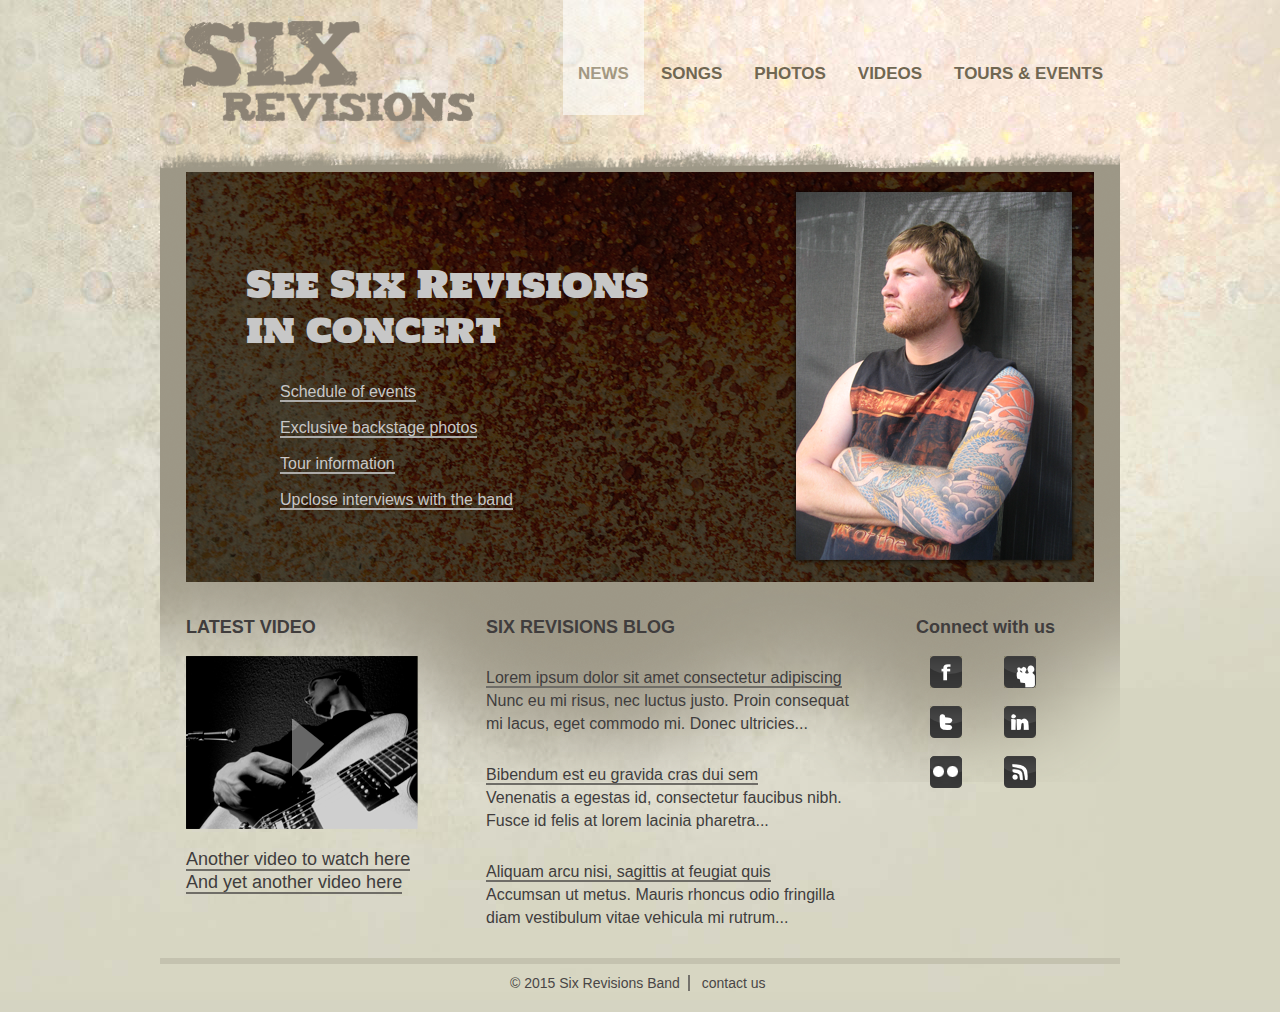
<file: band/index.html>
<!doctype html>
<html>
<head>
<meta charset="UTF-8">
<title>Band Website</title>
<link href="style.css" rel="stylesheet" type="text/css">
<link href='https://fonts.googleapis.com/css?family=Holtwood+One+SC' rel='stylesheet' type='text/css'>
</head>

<body>
<div id="header" class="clear">
	<h1 title="Band Website" class="logo"><a href="index.html"><img src="images/logo.png" alt="logo"></a></h1>
   	<ul class="nav">
    	<li class="active"><a href="index.html">NEWS</a></li>
       	<li><a href=""#>SONGS</a></li>
       	<li><a href=""#>PHOTOS</a></li>
       	<li><a href=""#>VIDEOS</a></li>
       	<li><a href=""#>TOURS & EVENTS</a></li>
   	</ul><!--nav-->
</div><!--header--->

<div id="content">
    <ul id="news">
        <li class="clear firstPic">
            <dl>
               <dt><a href="#">See Six Revisions
in concert</a></dt>
               <dd><a href="#">Schedule of events</a></dd>
               <dd><a href="#">Exclusive backstage photos</a></dd>
               <dd><a href="#">Tour information</a></dd>
               <dd><a href="#">Upclose interviews with the band</a></dd>
            </dl>
            <img src="images/bandMember.png" alt="bandmember">
        </li>
    </ul><!--news--->
    
    <div id="contentBottom" class="clear">
    	<div class="video">
        	<h3>LATEST VIDEO</h3>
           <p><img src="images/video.png" alt="video"></p>
           <ul>
           	<li><a href="#">Another video to watch here</a></li>
           	<li><a href="#">And yet another video here</a></li>
           </ul>
       	</div><!--video--->
        
       <div class="blog">
       		<h3>SIX REVISIONS BLOG</h3>
           <ul>
			<li><p><a href=""#>Lorem ipsum dolor sit amet consectetur adipiscing</a><br/>Nunc eu mi risus, nec luctus justo. Proin consequat mi lacus, eget commodo mi. Donec ultricies... </p></li>

			<li><p><a href="#">Bibendum est eu gravida cras dui sem</a><br/>Venenatis a egestas id, consectetur faucibus nibh. Fusce id felis at lorem lacinia pharetra...</p></li>

			<li><p><a href="#">Aliquam arcu nisi, sagittis at feugiat quis</a> <br/>Accumsan ut metus. Mauris rhoncus odio fringilla diam vestibulum vitae vehicula mi rutrum... </p></li>
           </ul>
       </div><!--blog--->
       
       <div class="connect">
       		<h3>Connect with us</h3>
           <ul>
           	<li><a href="#"><img src="images/facebook.png" alt="facebook"></a></li>
            	<li><a href="#"><img src="images/myspace.png" alt="myspace"></a></li>
              	<li><a href="#"><img src="images/twitter.png" alt="twitter"></a></li>
              	<li><a href="#"><img src="images/linkedin.png" alt="linkedin"></a></li>
              	<li><a href="#"><img src="images/flickr.png" alt="flickr"></a></li>
              	<li><a href="#"><img src="images/rss.png" alt="rss"></a></li>
           </ul>
       </div>
    </div><!--contentBottom-->
</div><!--content--->

<div id="footer">
	<p class="band">
    	&copy; 2015 <a class="six" href="index.html">Six Revisions Band</a>
    	<a class="contact" href="#">contact us</a>
   	</p>
   	
</div><!--footer--->

</body>
</html>
</file>
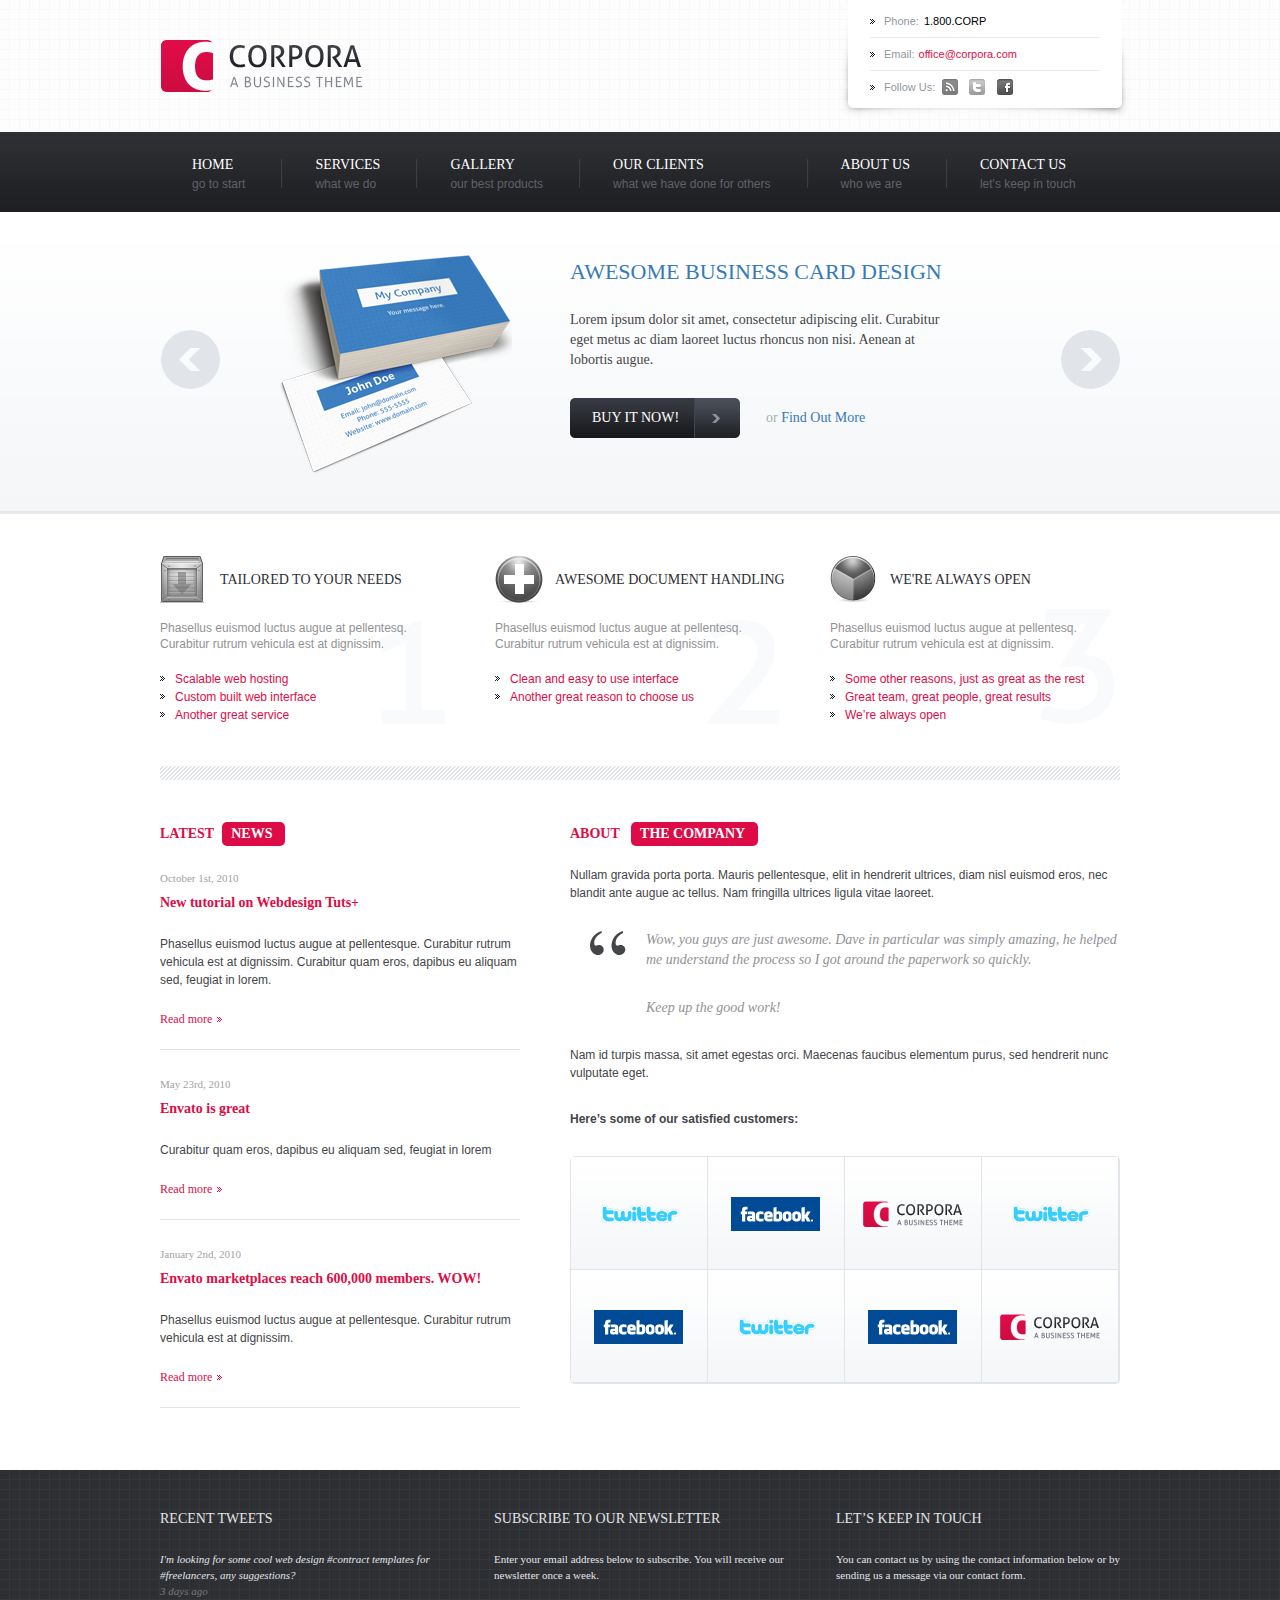
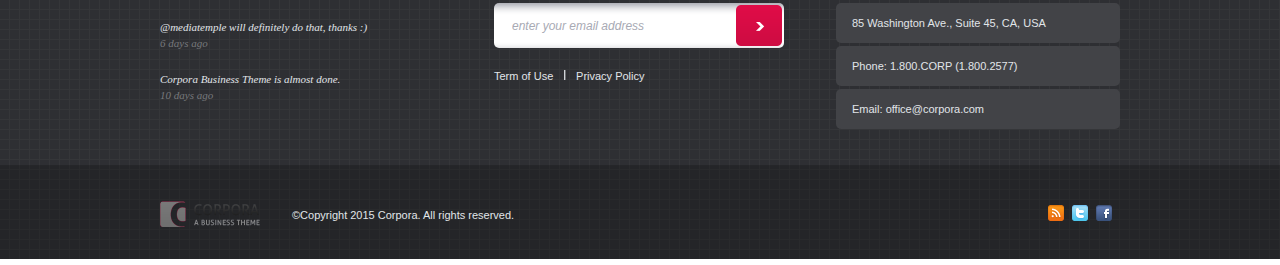
<file: corpora/index.html>
<!doctype html>
<html>
<head>
<meta charset="UTF-8">
<title>CORPORA WEBSITE</title>
<link href="style.css" rel="stylesheet" type="text/css">
</head>

<body>
<div id="header">
	<div class="wrap">
        <h1 class="logo" title="CORPORA WEBSITE"><a href="index.html"><img src="img/logo.png" alt="website logo" /></a></h1>
       <div class="headerRight">
       		<ul class="headerContact">
           	<li class="phone">Phone:<span>1.800.CORP</span></li>
            	<li class="email">Email:<a href="#" title="send us a message">office@corpora.com</a></li>
              	<li class="follow">
                Follow Us:
<!--                <ul>
               	<li class="rss"><a href="#">rss</a></li>
                	<li><a href="#">tweet</a></li>
                  <li><a href="#">facebook</a></li>
                </ul>-->
                <a href="#" class="rss"><img src="img/social/rss.png" alt="rss"></a>
                <a href="#" class="tweet"><img src="img/social/tweet.png" alt="tweet"></a>
                <a href="#" class="face"><img src="img/social/facebook.png" alt="facebook"></a>
              	</li>
           </ul>
       </div>
  	</div>
</div><!--header--->

<ul id="nav" class="wrap clear">
	<li><a href="index.html">HOME<span>go to start</span></a></li>
   	<li><a href="services.html">SERVICES<span>what we do</span></a></li>
   	<li><a href="gallery.html">GALLERY<span>our best products</span></a></li>
   	<li><a href="#">OUR CLIENTS<span>what we have done for others</span></a></li>
   	<li><a href="#">ABOUT US<span>who we are</span></a></li>
   	<li class="noBack"><a href="contact.html">CONTACT US<span>let's keep in touch</span></a></li>
</ul><!--nav--->

<div id="slider">
	<div class="wrap">
        <a href="javascript:;" class="prev"></a>
        <a href="javascript:;" class="next"></a>
        <ul>
            <li>
                <h2>AWESOME BUSINESS CARD DESIGN</h2>
                <p>Lorem ipsum dolor sit amet, consectetur adipiscing elit. Curabitur eget metus ac diam laoreet luctus rhoncus non nisi. Aenean at lobortis augue.</p>
                <a href="#" class="buy">BUY IT NOW!</a>
                <p class="moreOption">or <a href="#">Find Out More</a></p>
            </li>
        </ul>
   	</div>
</div><!--slider---->

<div id="serviceList" class="wrap">
	<ul class="list clear">
    	<li class="col1">
       		<h3>TAILORED TO YOUR NEEDS</h3>
           <p>Phasellus euismod luctus augue at pellentesq. 
Curabitur rutrum vehicula est at dignissim.</p>
			<ul class="col">
           	<li><a href="#">Scalable web hosting</a></li>
            	<li><a href="#">Custom built web interface</a></li>
              	<li><a href="#">Another great service</a></li>
           </ul>
       	</li>
       
       <li class="col2">
       		<h3>AWESOME DOCUMENT HANDLING</h3>
           <p>Phasellus euismod luctus augue at pellentesq. 
Curabitur rutrum vehicula est at dignissim.</p>
			<ul class="col">
            	<li><a href="#">Clean and easy to use interface</a></li>
            	<li><a href="#">Another great reason to choose us</a></li>
           </ul>
       	</li>
       
       <li class="col3">
       		<h3>WE'RE ALWAYS OPEN</h3>
           <p>Phasellus euismod luctus augue at pellentesq. 
Curabitur rutrum vehicula est at dignissim.</p>
			<ul class="col">
           	<li><a href="#">Some other reasons, just as great as the rest</a>
</li>
            	<li><a href="#">Great team, great people, great results</a></li>
              	<li><a href="#">We’re always open</a></li>
           </ul>
       	</li>
   	</ul>
</div><!--serviceList--->

<div id="content" class="wrap clear">
	<div id="contentLeft">
    	<h3>LATEST<span>NEWS</span></h3>
       	<ul class="newsList">
       		<li>
            	<span>October 1st, 2010</span>
              	<h3><a href="#">New tutorial on Webdesign Tuts+</a></h3>
              	<p>Phasellus euismod luctus augue at pellentesque. Curabitur rutrum vehicula est at dignissim. Curabitur quam eros, dapibus eu aliquam sed, feugiat in lorem.</p>
              	<a href="#" class="readMore">Read more</a>
           </li>
           
           <li>
            	<span>May 23rd, 2010</span>
              	<h3><a href="#">Envato is great</a></h3>
              	<p>Curabitur quam eros, dapibus eu aliquam sed, feugiat in lorem</p>
              	<a href="#" class="readMore">Read more</a>
           </li>
           
           <li>
            	<span>January 2nd, 2010</span>
              	<h3><a href="#">Envato marketplaces reach 600,000 members. WOW!</a></h3>
              	<p>Phasellus euismod luctus augue at pellentesque. Curabitur rutrum vehicula est at dignissim.</p>
              	<a href="#" class="readMore">Read more</a>
           </li>
       	</ul>
   	</div><!--contentLeft--->
   	
   	<div id="contentRight">
    	<h3>ABOUT <span>THE COMPANY</span></h3>
       	<p>Nullam gravida porta porta. Mauris pellentesque, elit in hendrerit ultrices, diam nisl euismod eros, nec blandit ante augue ac tellus. Nam fringilla ultrices ligula vitae laoreet. </p>
        <p class="gWork wow">Wow, you guys are just awesome. Dave in particular was simply amazing, he helped me understand the process so I got around the paperwork so quickly.</p>
        <p class="gWork">Keep up the good work!</p>
        <p>Nam id turpis massa, sit amet egestas orci. Maecenas faucibus elementum purus, sed hendrerit nunc vulputate eget. </p>
        <p><strong>Here’s some of our satisfied customers:</strong></p>     
        <div class="clientList">
        	<ul class="clear">
           	<li><a href="#"><img src="img/clients/twitter.png" alt="twitter"></a></li>
            	<li><a href="#"><img src="img/clients/facebook.png" alt="facebook"></a></li>
              	<li><a href="#"><img src="img/clients/logo.png" alt="logo"></a></li>
              	<li class="noRight"><a href="#"><img src="img/clients/twitter.png" alt="twitter"></a></li>
              	<li><a href="#"><img src="img/clients/facebook.png" alt="facebook"></a></li>
              	<li><a href="#"><img src="img/clients/twitter.png" alt="twitter"></a></li>
              	<li><a href="#"><img src="img/clients/facebook.png" alt="facebook"></a></li>
              	<li class="noRight"><a href="#"><img src="img/clients/logo.png" alt="logo"></a></li>
           </ul>
        </div>
    </div><!---contentRight---->
</div><!--content--->

<div id="bottom">
	<div class="wrap clear">
        <div class="recentTweet">
            <h3>RECENT TWEETS</h3>
            <ul>
               <li>
               	<p>I'm looking for some cool web design #contract templates for #freelancers, any suggestions? <span>3 days ago</span></p>
               </li>
               <li>
               	<p>@<a href="#">mediatemple</a> will definitely do that, thanks :) <span>6 days ago</span></p>
               </li> 
               <li>
               	<p>Corpora Business Theme is almost done. <span>10 days ago</span></p>
               </li>  
            </ul>
        </div>
        
        <div class="newsletter">
        	<h3>SUBSCRIBE TO OUR NEWSLETTER</h3>
           <p>Enter your email address below to subscribe. You will receive our newsletter once a week.</p>
          	<form action="" method="post" class="subscribe">
            	<input type="text" class="text" value="enter your email address">
              	<input type="submit" class="btn" value="">
           </form>
           <p>
           	<a href="#" class="term" title="term of use">Term of Use</a>
            	<a href="#" title="privacy policy">Privacy Policy</a>
           </p>
        </div>
        
        <div class="touch">
        	<h3>LET’S KEEP IN TOUCH</h3>
          	<p>You can contact us by using the contact information below or by sending us a message via <a href="#">our contact form</a>.</p>
           <ul class="contactList">
           	<li>85 Washington Ave., Suite 45, CA, USA</li>
            	<li>Phone: 1.800.CORP (1.800.2577)</li>
              	<li>Email: <a href="#" title="Email Us">office@corpora.com</a></li>
           </ul>		
        </div>
   	</div>
</div><!--bottom--->

<div id="footer">
	<div class="wrap">
        <p>&copy;Copyright 2015 <a href="index.html">Corpora</a>. All rights reserved.</p>
        <ul>
            <li><a href="#"><img src="img/social/rssh.png" alt="rss"></a></li>
            <li><a href="#"><img src="img/social/tweeth.png" alt="tweet"></a></li>
            <li><a href="#"><img src="img/social/facebookh.png" alt="facebook"></a></li>
        </ul>
    </div>
</div><!--footer--->


</body>
</html>
</file>
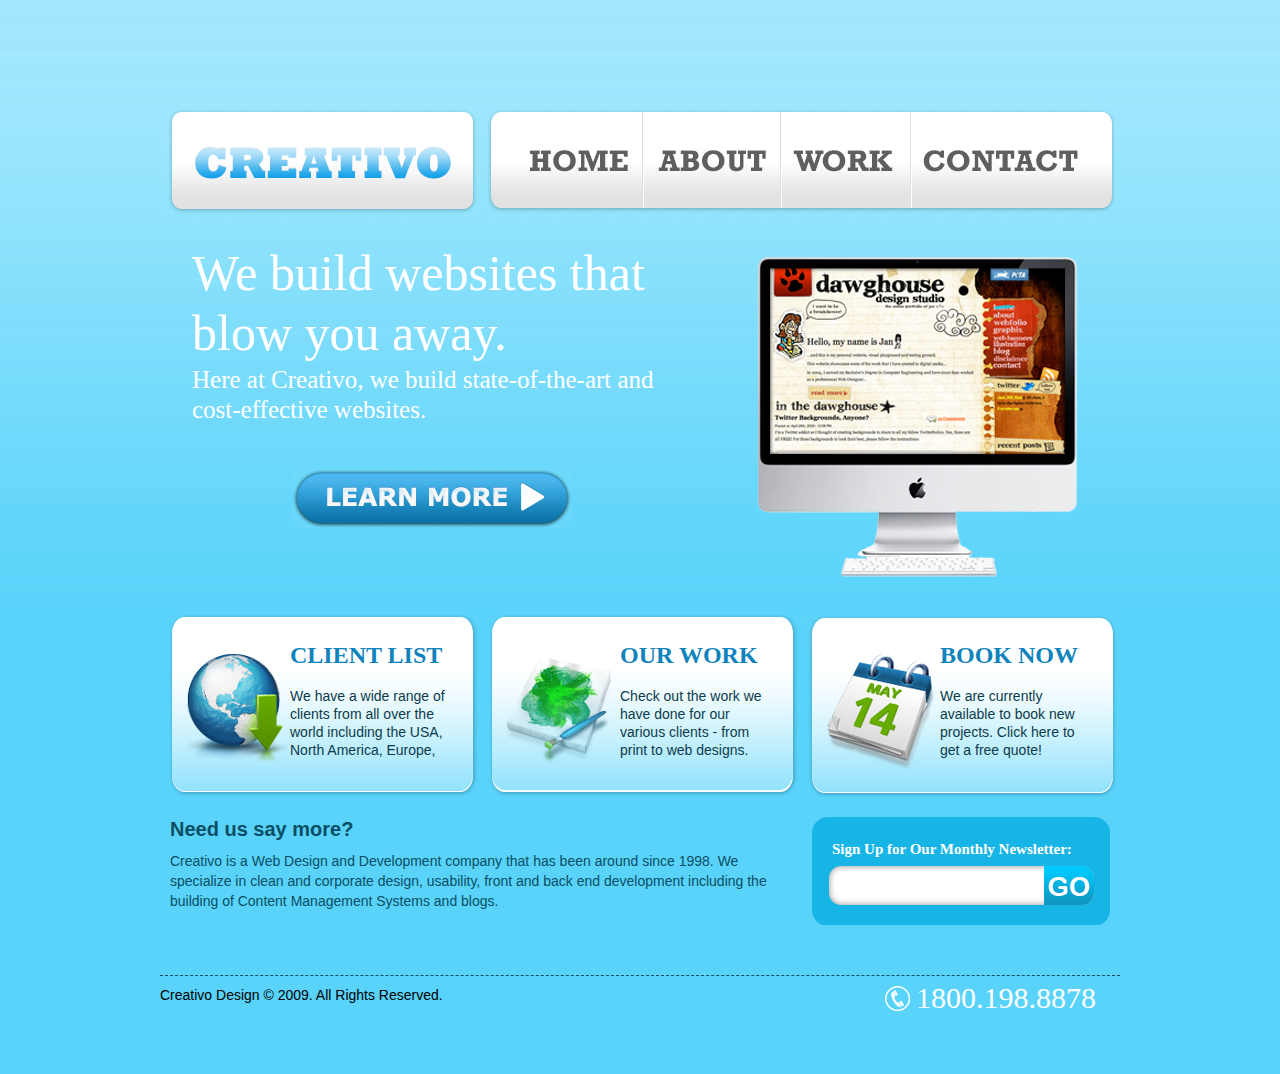
<file: Creativo/index.html>
<!doctype html>
<html>
<head>
<meta charset="UTF-8">
<title>Creativo Website</title>
<link rel="stylesheet" href="style.css" type="text/css">
</head>

<body>
<div id="header" class="clear">
	<h1 class="logo" title="Creativo Websites"><a href="#">creativo</a></h1>
    <!--<ul class="nav clear">
    	<li><a href="#" class="first"><strong><span>HOME</span></strong></a></li>
       <li><a href="#"><strong><span>ABOUT</span></strong></a></li>
       <li><a href="#"><strong><span>WORK</span></strong></a></li>
       <li><a href="#" class="last"><strong><span>CONTACT</span></strong></a></li>
    </ul>-->
   	<ul class="clear">
    	<li class="home"><a href="#">HOME</a></li>
       	<li class="about"><a href="#">ABOUT</a></li>
       <li class="work"><a href="#">WORK</a></li>
      	<li class="contact"><a href="#">CONTACT</a></li>
   	</ul>
</div><!---header-->

<div id="feature">
    <p class="target">We build websites that  blow you away.</p>
    <p class="here">Here at Creativo, we build state-of-the-art and cost-effective websites.</p>
    <div class="learn"><a href="#"></a></div>
    <div class="mac"><img src="img/mac.png" /></div>
</div><!---feature-->

<ul id="content" class="clear">
	<li class="box1">
    	<h3>CLIENT LIST</h3>
       	<p>We have a wide range of clients from all over the world including the USA, North America, Europe,</p>
   	</li>
   	<li class="box2">
    	<h3>OUR WORK</h3>
       	<p>Check out the work we have done for our various clients - from print to web designs.</p>
   	</li>
   	<li class="box3">
    	<h3>BOOK NOW</h3>
       	<p>We are currently available to book new projects. Click here to get a free quote!</p>
   	</li>
</ul><!---content-->

<div id="bottom">
	<div class="work">
    	<h2>Need us say more?</h2>
       	<p>Creativo is a Web Design and Development company that has been around since 1998. We specialize in clean and corporate design, usability, front and back end development including the building of Content Management Systems and blogs.</p>
   	</div>
   	
   	<form action="#" method="get" class="search">
    	<h3>Sign Up for Our Monthly Newsletter:</h3>
       <input type="text" class="text" value="">
    	<input type="submit" class="btn" value="">
   	</form>
</div>

<div id="footer">
	<p class="design">Creativo Design &copy; 2009. All Rights Reserved.</p>
   	<p class="phone">1800.198.8878</p>
</div><!---footer-->
</body>
</html>
</file>
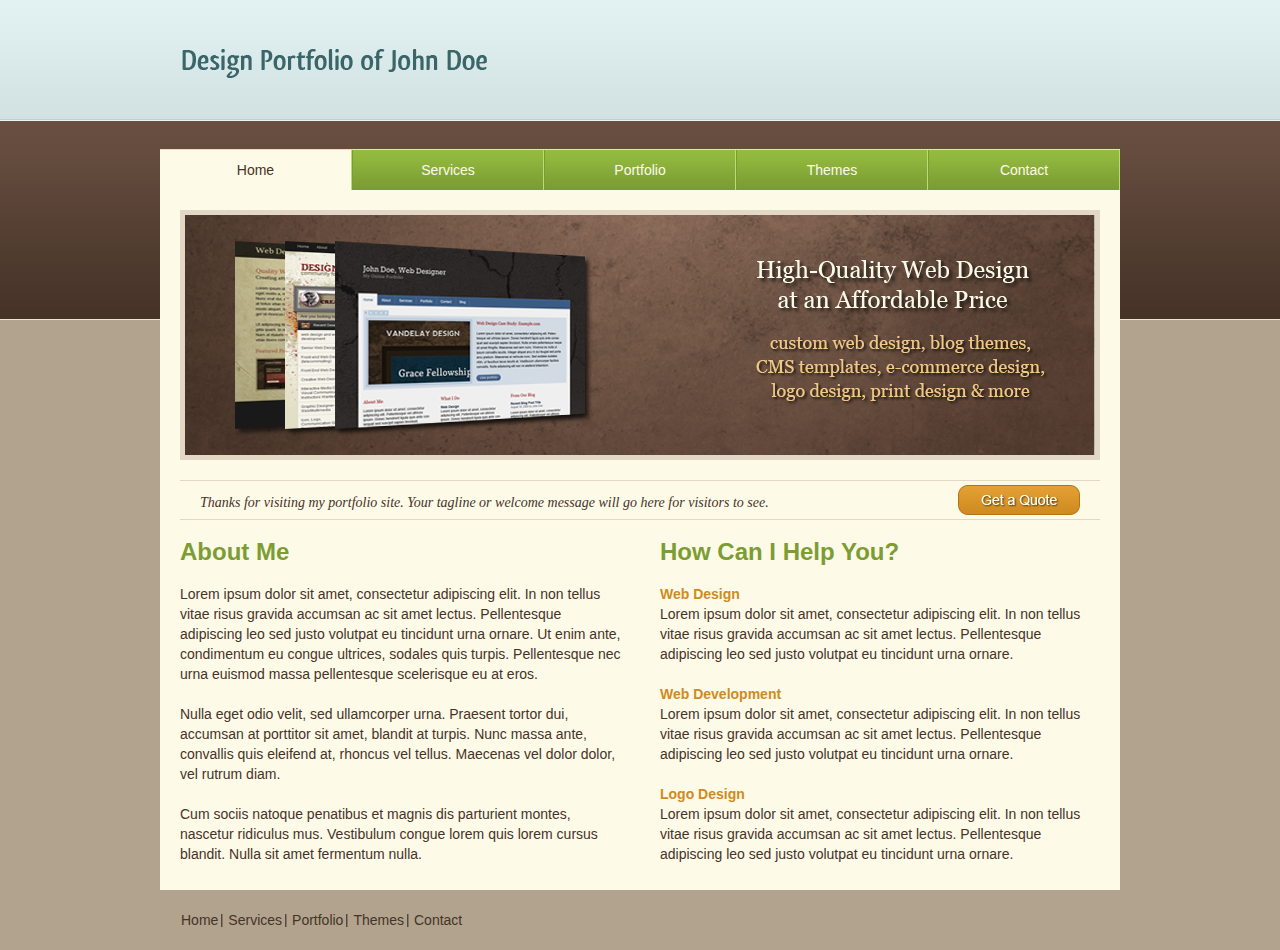
<file: Doe/index.html>
<!doctype html>
<html>
<head>
<meta charset="UTF-8">
<title>Design Portfolio of John Doe</title>
<link href="style.css" type="text/css" rel="stylesheet">
</head>

<body>
<div id="header">
	<h1 class="logo"><a href="index.html"><img src="img/headerBg.png" alt="logo"></a></h1>
</div><!--header-->

<ul id="nav" class="clear">
	<li><a href="index.html" class="active">Home</a></li>
   	<li><a href="#">Services</a></li>
   	<li><a href="#">Portfolio</a></li>
   	<li><a href="#">Themes</a></li>
  	<li><a href="#">Contact</a></li>
</ul><!--nav-->

<div id="content">
	<ul class="banner">
    	<li><a href="#"><img src="img/banner1.png" alt="banner1"></a></li>
   	</ul><!--banner-->
   	
    <div class="tagline">
    	<p>Thanks for visiting my portfolio site. Your tagline or welcome message will go here for visitors to see.</p>
    	<a href="#"><img src="img/quote.png" alt="quote"></a>
   	</div><!---tagline-->
    
   	<div id="main" class="clear">
        <div class="sideLeft">
            <h2>About Me</h2>
            <p>Lorem ipsum dolor sit amet, consectetur adipiscing elit. In non tellus vitae risus gravida accumsan ac sit amet lectus. Pellentesque adipiscing leo sed justo volutpat eu tincidunt urna ornare. Ut enim ante, condimentum eu congue ultrices, sodales quis turpis. Pellentesque nec urna euismod massa pellentesque scelerisque eu at eros. </p>
            <p>Nulla eget odio velit, sed ullamcorper urna. Praesent tortor dui, accumsan at porttitor sit amet, blandit at turpis. Nunc massa ante, convallis quis eleifend at, rhoncus vel tellus. Maecenas vel dolor dolor, vel rutrum diam. </p>
            <p>Cum sociis natoque penatibus et magnis dis parturient montes, nascetur ridiculus mus. Vestibulum congue lorem quis lorem cursus blandit. Nulla sit amet fermentum nulla.</p>
        </div><!--left-->
        
        <div class="sideRight">
            <h2>How Can I Help You?</h2>
            <div class="help">
                <h3>Web Design</h3>
                <p>Lorem ipsum dolor sit amet, consectetur adipiscing elit. In non tellus vitae risus gravida accumsan ac sit amet lectus. Pellentesque adipiscing leo sed justo volutpat eu tincidunt urna ornare.</p>
            </div>
            
           <div class="help">
                <h3>Web Development</h3>
                <p>Lorem ipsum dolor sit amet, consectetur adipiscing elit. In non tellus vitae risus gravida accumsan ac sit amet lectus. Pellentesque adipiscing leo sed justo volutpat eu tincidunt urna ornare.</p>
            </div>
            
           <div class="help">
                <h3>Logo Design</h3>
                <p>Lorem ipsum dolor sit amet, consectetur adipiscing elit. In non tellus vitae risus gravida accumsan ac sit amet lectus. Pellentesque adipiscing leo sed justo volutpat eu tincidunt urna ornare.</p>
            </div>
        </div><!---right-->
     </div><!--main-->
</div>

<div id="footer">
	<ul>
    	<li><a href="#">Home</a></li>
       	<li><a href="#">Services</a></li>
       	<li><a href="#">Portfolio</a></li>
       	<li><a href="#">Themes</a></li>
       	<li class="contact"><a href="#">Contact</a></li>
   	</ul>
</div>
</body>
</html>
</file>
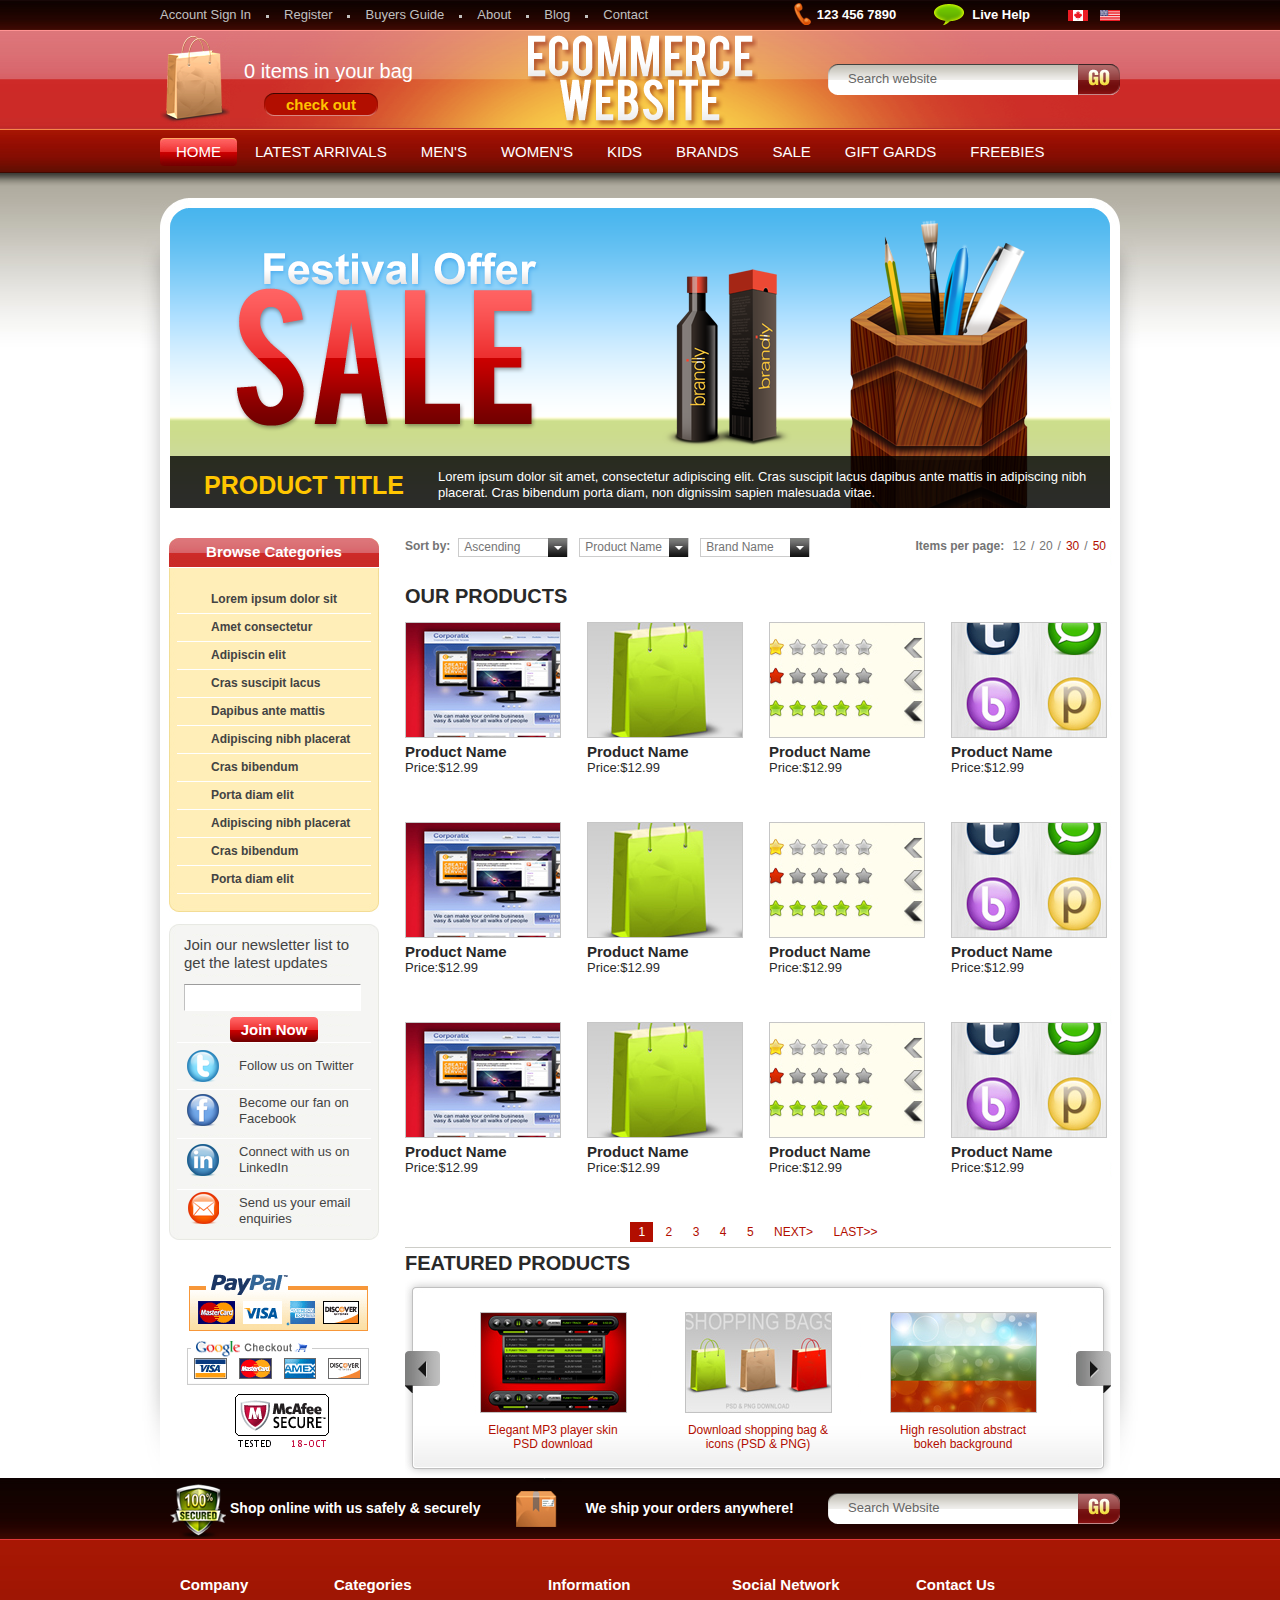
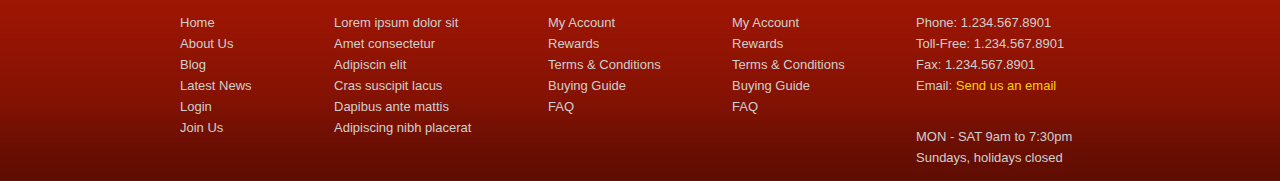
<file: Ecommerce/index.html>
<!doctype html>
<html>
<head>
<meta charset="UTF-8">
<title>Ecommerce Website</title>
<link href="style.css" rel="stylesheet" type="text/css"> 
</head>

<body>
	<div id="top">
    	<ul class="topMenu">
       		<li><a href="#">Account Sign In</a></li>
           <li><a href="#">Register</a></li>
          	<li><a href="#">Buyers Guide</a></li>
           <li><a href="#">About</a></li>
           <li><a href="#">Blog</a></li>
           <li class="nodot"><a href="#">Contact</a></li>
       	</ul>
        
       	<ul class="topBar">
       		<li class="phone">123 456 7890</li>
           <li class="help"><a href="#">Live Help</a></li>
           
           <li class="pic sbie6_img"><a href="#"><img src="img/canada.png" alt="1" title="Canada" /></a></li>
           <li class="sbie6_img"><a href="#"><img src="img/usa.png" alt="2" title="usa" /></a></li>
       	</ul>
   	</div>
    
	<div id="header">
    	<div class="shopping">
        	<p>0 items in your bag</p>
           <a href="#">check out</a>
       	</div>
        
       <h1 title="ecommerce website">
       		<a href="#">
           	<img src="img/logo.png" alt="logo" title="website logo">
           </a>
       </h1>
       
       <div class="search">
       		<form action="">
           	<input class="text" type="text" value="Search website">
            	<input class="btn" type="submit" value="">
           </form>
       </div>
   	</div>
    
    <ul id="nav">
    	<li class="active first"><a href="#"><strong><span>HOME</span></strong></a></li>
       <li><a href="#"><strong><span>LATEST ARRIVALS</span></strong></a></li>
       <li><a href="#"><strong><span>MEN'S</span></strong></a></li>
       <li><a href="#"><strong><span>WOMEN'S</span></strong></a></li>
       <li><a href="#"><strong><span>KIDS</span></strong></a></li>
       <li><a href="#"><strong><span>BRANDS</span></strong></a></li>
       <li><a href="#"><strong><span>SALE</span></strong></a></li>
       <li><a href="#"><strong><span>GIFT GARDS</span></strong></a></li>
       <li><a href="#"><strong><span>FREEBIES</span></strong></a></li>
    </ul>
    
    <div id="content">
    	<div id="contentTop" >
       		<div id="contentBottom">
				<div id="ad">
              		<ul>
                  	<li><a href="#"><img src="img/banner/adOne.png" alt=""></a></li>
                  </ul>
                  
                  <h2>PRODUCT TITLE</h2>
                  <p>Lorem ipsum dolor sit amet, consectetur adipiscing elit. Cras suscipit lacus dapibus ante mattis in adipiscing nibh placerat. Cras bibendum porta diam, non dignissim sapien malesuada vitae.</p>
                  <div class="bg"></div> 
              	</div>
                
               <div id="main" class="clear">
               	<div id="side">
                		<div class="cate">
                      	<h2><strong><span>Browse Categories</span></strong></h2>
                        	<div class="list">
                         		<ul>
                             	<li><a href="#">Lorem ipsum dolor sit</a></li>    
                                	<li><a href="#">Amet consectetur</a></li>    
                                	<li><a href="#">Adipiscin elit</a></li>    
                                	<li><a href="#">Cras suscipit lacus</a></li>    
                                	<li><a href="#">Dapibus ante mattis</a></li>    
		                        	<li><a href="#">Adipiscing nibh placerat</a></li>    
                                	<li><a href="#">Cras bibendum </a></li>    
                                	<li><a href="#">Porta diam elit</a></li>
                                	<li><a href="#">Adipiscing nibh placerat</a></li> 
                                	<li><a href="#">Cras bibendum</a></li> 
                                	<li><a href="#">Porta diam elit</a></li> 
    
                            	</ul>
                         	</div>
                     	</div>
                        
                     	<div class="join">
                        <div class="joinT">
                        		<div class="joinB">
                                <div class="joinForm">
                                		<p>Join our newsletter list to get the latest updates</p>
                                    <form action="#">
                                    	<input type="text" class="text">
                                        <input type="submit" class="btn" value="Join Now">
                                    </form>
                                </div>
                                
                                <ul class="joinList">
                                		<li class="spaceOne">Follow us on Twitter</li>
                                    <li class="spaceTwo">Become our fan on Facebook</li>
                                    <li class="spaceThree">Connect with us on LinkedIn</li>
                                    <li class="spaceThree">Send us your email enquiries</li>
                                </ul>
                             </div>
                        </div>
                     	</div>
                      
                     	<div id="payment">
                  	<img src="img/payment.png" alt="payment">
                  	</div> 
                    
                	</div>
                    

                 	<div id="wrap">
                  	<div class="sort">
                    		<dl>
                         		<dt>Sort by:</dt>
                             <dd>
                                 <h2>Ascending</h2>
                                 <a href="javascript:;"></a>
                                 <ul>
                                    <li>menu1</li>
                                    <li>menu2</li>
                                    <li>menu3</li>
                                 </ul>
                             </dd>
                             
                             <dd>
                                 <h2>Product Name</h2>
                                 <a href="javascript:;"></a>
                                 <ul>
                                    <li>menu1</li>
                                    <li>menu2</li>
                                    <li>menu3</li>
                                 </ul>
                             </dd>
                             
                             <dd>
                                 <h2>Brand Name</h2>
                                 <a href="javascript:;"></a>
                                 <ul>
                                    <li>menu1</li>
                                    <li>menu2</li>
                                    <li>menu3</li>
                                 </ul>
                             </dd>
                         	</dl>
                         
                         <p>	
                         		<strong>Items per page:</strong>
                             <span>12</span>/<span>20</span>/<span class="colorRed">30</span>/<span class="colorRed">50</span>
                         	</p>
                    	</div>
                        
                      <div class="productList">
                      	<h2>OUR PRODUCTS</h2>
                        	<ul class="clear">
                            <li>
                            		<a href="#"><img src="img/product/p1.png" /></a>
                                	<h3>Product Name</h3>
                                	<p>Price:<span>$12.99</span></p>
                                    
                            </li>
                            
                            <li>
                            		<a href="#"><img src="img/product/p2.png" /></a>
                                	<h3>Product Name</h3>
                                	<p>Price:<span>$12.99</span></p>
                                    
                            </li>
                            
                            <li>
                            		<a href="#"><img src="img/product/p3.png" /></a>
                                	<h3>Product Name</h3>
                                	<p>Price:<span>$12.99</span></p>
                                    
                            </li>
                            
                            <li>
                            		<a href="#"><img src="img/product/p4.png" /></a>
                                	<h3>Product Name</h3>
                                	<p>Price:<span>$12.99</span></p>
                                    
                            </li>
                            
                            <li>
                            		<a href="#"><img src="img/product/p1.png" /></a>
                                	<h3>Product Name</h3>
                                	<p>Price:<span>$12.99</span></p>
                                    
                            </li>
                            
                            <li>
                            		<a href="#"><img src="img/product/p2.png" /></a>
                                	<h3>Product Name</h3>
                                	<p>Price:<span>$12.99</span></p>
                                    
                            </li>
                            
                            <li>
                            		<a href="#"><img src="img/product/p3.png" /></a>
                                	<h3>Product Name</h3>
                                	<p>Price:<span>$12.99</span></p>
                                    
                            </li>
                            
                            <li>
                            		<a href="#"><img src="img/product/p4.png" /></a>
                                	<h3>Product Name</h3>
                                	<p>Price:<span>$12.99</span></p>
                                    
                            </li>
                            
                            <li>
                            		<a href="#"><img src="img/product/p1.png" /></a>
                                	<h3>Product Name</h3>
                                	<p>Price:<span>$12.99</span></p>
                                    
                            </li>
                            
                            <li>
                            		<a href="#"><img src="img/product/p2.png" /></a>
                                	<h3>Product Name</h3>
                                	<p>Price:<span>$12.99</span></p>
                                    
                            </li>
                            
                            <li>
                            		<a href="#"><img src="img/product/p3.png" /></a>
                                	<h3>Product Name</h3>
                                	<p>Price:<span>$12.99</span></p>
                                    
                            </li>
                            
                            <li>
                            		<a href="#"><img src="img/product/p4.png" /></a>
                                	<h3>Product Name</h3>
                                	<p>Price:<span>$12.99</span></p>
                                    
                            </li>
                         	</ul>
                      </div>
                     	 
                      <div class="page">
                      	<a href="#" class="active">1</a>
                         	<a href="#">2</a>
							<a href="#">3</a>
                         	<a href="#">4</a>
                         	<a href="#">5</a>
                         	<a href="#">NEXT>	</a>
                         	<a href="#">LAST>>	</a>      
                      </div>
                      
                      <div id="scrollList">
                      	<h2>FEATURED PRODUCTS</h2>
                        	<div class="scrollWrap">
                            <div class="scrollWrapL">
                            		<div class="scrollWrapR">
                                    <a class="prev" href="javascript:;"></a>
                                    <a class="next" href="javascript:;"></a>
                                    <div class="scrollList">
                                    	<ul>
                                        	<li>
                                           		<a href="#"><img src="img/product/fp1.png" / alt="fp1"></a>
                                               <p>Elegant MP3 player skin PSD download</p>
                                           	</li>
                                            
                                           <li>
                                           		<a href="#"><img src="img/product/fp2.png" / alt="fp2"></a>
                                               <p>Download shopping bag & icons (PSD & PNG)</p>
                                           	</li>
                                            
                                           <li>
                                           		<a href="#"><img src="img/product/fp3.png" / alt="fp3"></a>
                                               <p>High resolution abstract bokeh background</p>
                                           	</li>
                                        </ul>
                                    </div>
                                	</div>
                            </div>
                         	</div>
                      </div>
                  
                  </div>
               </div>
           </div>
       	</div>
    </div>
    
    <div id="footer">
    	<div id="footerInfo">
       		<p class="iconOne">Shop online with us safely & securely</p>
           <p class="iconTwo">We ship your orders anywhere!</p>
           <form action="#" class="search">
           	<input type="text" id="textTwo" class="text" value="Search Website">
            	<input type="submit" class="btn" value=""> 
           </form>
       </div>
       
       <div id="footerLink">
       		<dl>
        	<dt>Company</dt>
            <dd><a href="#">Home</a></dd>
            <dd><a href="#">About Us</a></dd>
            <dd><a href="#">Blog</a></dd>
            <dd><a href="#">Latest News</a></dd>
            <dd><a href="#">Login</a></dd>
            <dd><a href="#">Join Us</a></dd>
        </dl>
    	<dl class="pos">
        	<dt>Categories</dt>
            <dd><a href="#">Lorem ipsum dolor sit</a></dd>
            <dd><a href="#">Amet consectetur</a></dd>
            <dd><a href="#">Adipiscin elit</a></dd>
            <dd><a href="#">Cras suscipit lacus</a></dd>
            <dd><a href="#">Dapibus ante mattis</a></dd>
            <dd><a href="#">Adipiscing nibh placerat</a></dd>
        </dl>
    	<dl>
        	<dt>Information</dt>
            <dd><a href="#">My Account</a></dd>
            <dd><a href="#">Rewards</a></dd>
            <dd><a href="#">Terms & Conditions</a></dd>
            <dd><a href="#">Buying Guide</a></dd>
            <dd><a href="#">FAQ</a></dd>
        </dl>
    	<dl>
        	<dt>Social Network</dt>
            <dd><a href="#">My Account</a></dd>
            <dd><a href="#">Rewards</a></dd>
            <dd><a href="#">Terms & Conditions</a></dd>
            <dd><a href="#">Buying Guide</a></dd>
            <dd><a href="#">FAQ</a></dd>
        </dl>
    	<dl>
        	<dt>Contact Us</dt>
            <dd><a href="#">Phone: 1.234.567.8901</a></dd>
            <dd><a href="#">Toll-Free: 1.234.567.8901</a></dd>
            <dd><a href="#">Fax: 1.234.567.8901</a></dd>
            <dd><a href="#">Email: <span>Send us an email</span></a></dd>
            <dd class="space"><a href="#">MON - SAT 9am to 7:30pm</a></dd>
            <dd><a href="#">Sundays, holidays closed</a></dd>
        </dl>
       </div>
    </div>
    
<!--[if IE 6]>

<script src="js/DD_belatedPNG_0.0.8a.js"></script>

<script>

DD_belatedPNG.fix('*');

</script>

<![endif]-->

</body>
</html>
</file>
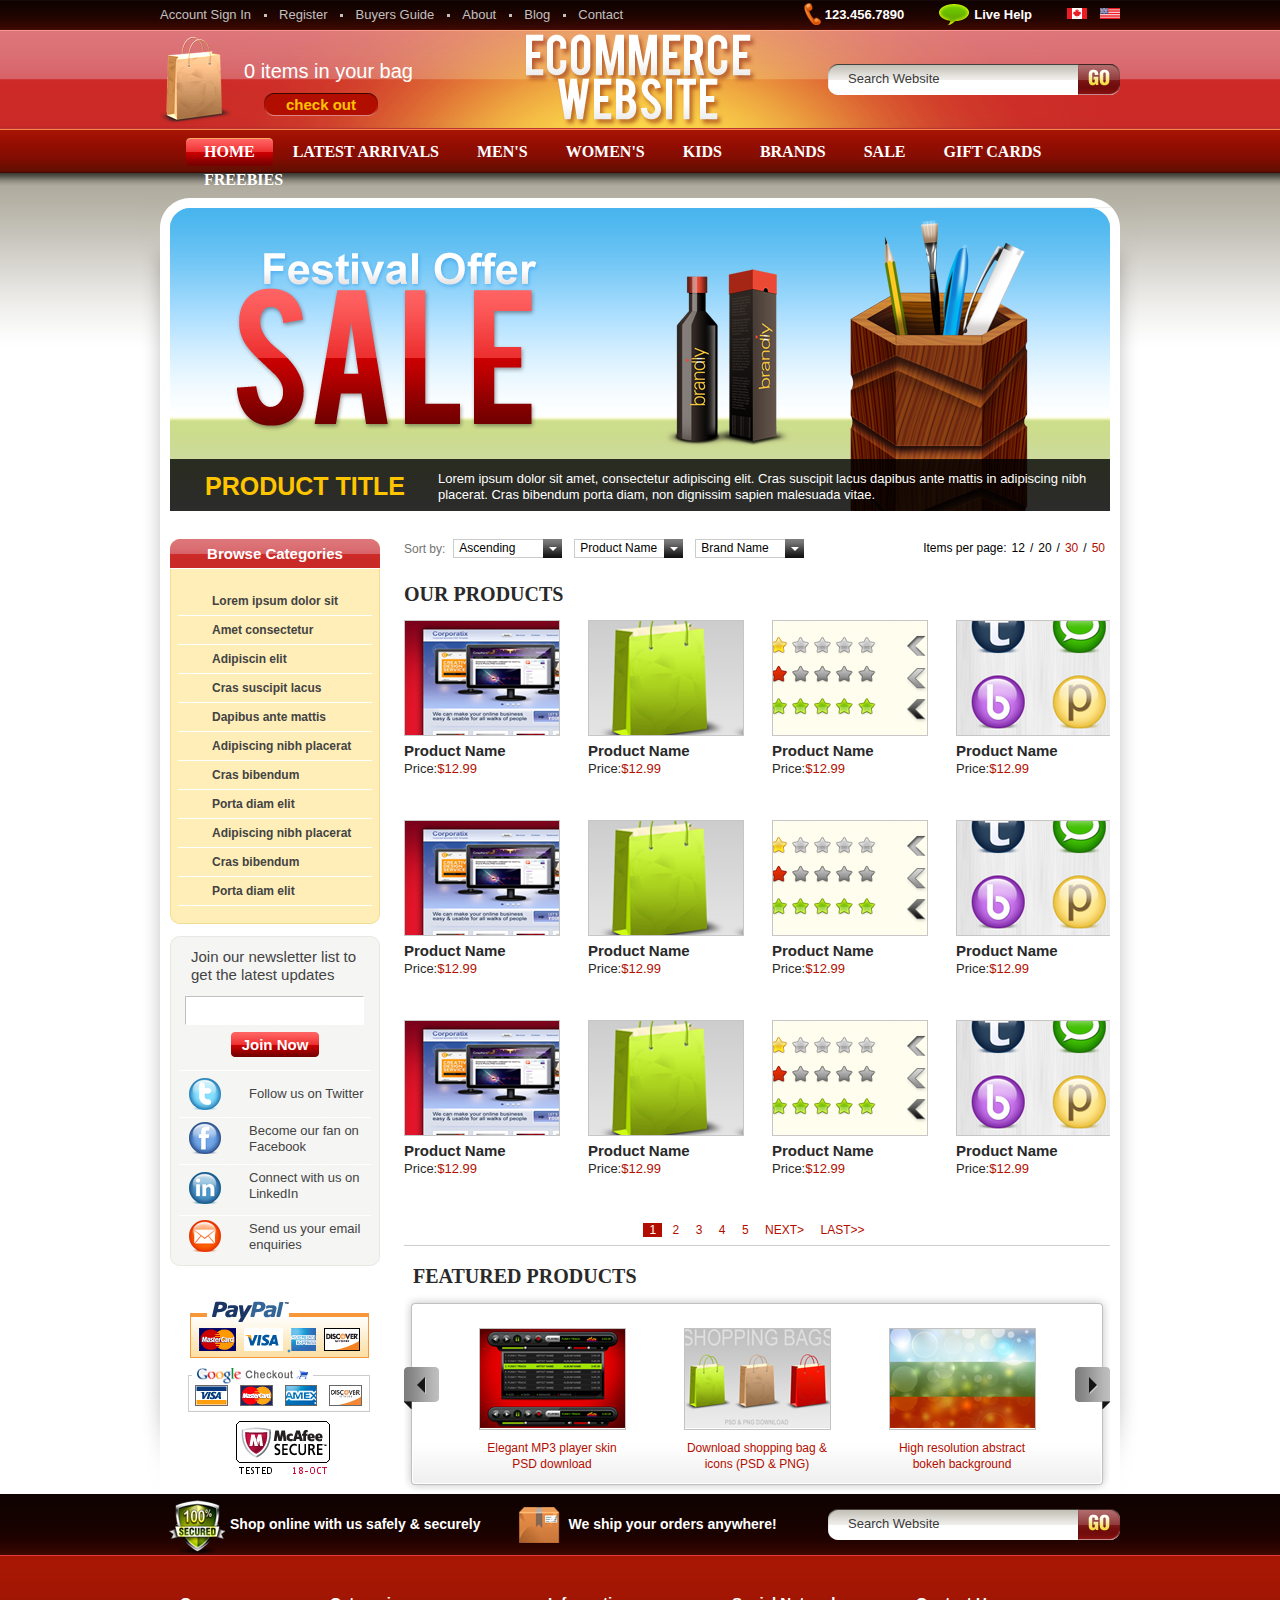
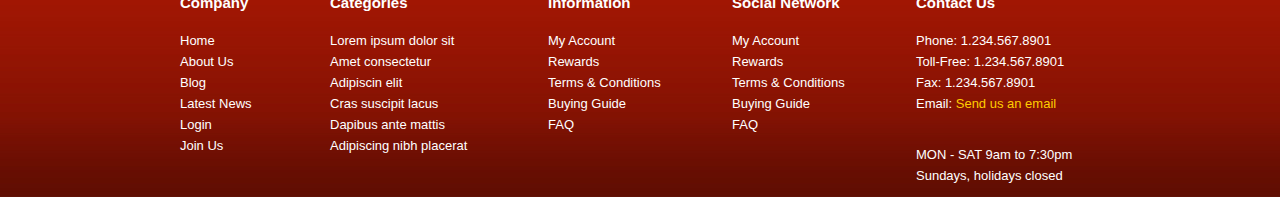
<file: Ecommercenew/index.html>
<!doctype html>
<html>
<head>
<meta charset="UTF-8">
<title>Ecommerce Website</title>
<link href="style.css" rel="stylesheet" type="text/css">
</head>

<body>
    <div id="top">
    	<ul class="topMenu">
       		<li><a href="#">Account Sign In</a></li>
           <li><a href="#">Register</a></li>	
           <li><a href="#">Buyers Guide</a></li>
           <li><a href="#">About</a></li>
           <li><a href="#">Blog</a></li>
           <li class="noDot"><a href="#">Contact</a></li>
       	</ul>
       
       	<ul class="topBar">
       		<li class="phone">123.456.7890</li>
           <li class="help"><a href="#">Live Help</a></li>
           <li class="canada sbimg"><a href="#"><img src="img/canada.png" alt="canada"></a></li>
           <li class="sbimg"><a href="#"><img src="img/usa.png" alt="usa"></a></li>
       	</ul>
    </div><!---top--->
    
    <div id="header">
    	<div class="shopping">
        	<p>0 items in your bag</p>
           <a href="#">check out</a>
       	</div>
       
       <h1 title="Ecommerce Website"><a href="#"><img src="img/headerLogo.png" alt="logo"></a></h1>
       
       <form action="#" class="search">
       		<input type="text" value="Search Website" class="text">
           <input type="submit" class="btn" value="">
       </form>
    </div><!---header--->
    
    <ul id="nav">
    	<li class="active"><a href="#"><strong><span>HOME</span></strong></a></li>
       <li><a href="#"><strong><span>LATEST ARRIVALS</span></strong></a></li>
      	<li><a href="#"><strong><span>MEN'S</span></strong></a></li>
       <li><a href="#"><strong><span>WOMEN'S</span></strong></a></li>
       <li><a href="#"><strong><span>KIDS</span></strong></a></li>
       <li><a href="#"><strong><span>BRANDS</span></strong></a></li>
       <li><a href="#"><strong><span>SALE</span></strong></a></li>
       <li><a href="#"><strong><span>GIFT CARDS</span></strong></a></li>
       <li><a href="#"><strong><span>FREEBIES</span></strong></a></li>
    </ul><!------nav--->
    
    <div id="content">
        <div id="contentTop">
            <div id="contentBottom">
            	<div id="ad">
                	<ul>
                  	<li><a href="#"><img src="img/banner/ad1.png" alt="ad1"></a></li>
                  </ul>
                  <h2>PRODUCT TITLE</h2>
                  <p>Lorem ipsum dolor sit amet, consectetur adipiscing elit. Cras suscipit lacus dapibus ante mattis in adipiscing nibh placerat. Cras bibendum porta diam, non dignissim sapien malesuada vitae.</p>
                  <div class="bg"></div><!--bg-->
              	</div><!--ad-->
                
              	<div id="main" class="clear">
              		<div id="side">
                  	<div class="cate">
                    		<h2><strong><span>Browse Categories</span></strong></h2>
                      	<div class="cateList">
                        		<ul>
                                <li><a href="#">Lorem ipsum dolor sit</a></li>
                                <li><a href="#">Amet consectetur</a></li>
                                <li><a href="#">Adipiscin elit</a></li>
                                <li><a href="#">Cras suscipit lacus</a></li>
                                <li><a href="#">Dapibus ante mattis</a></li>
                                <li><a href="#">Adipiscing nibh placerat</a></li>
                                <li><a href="#">Cras bibendum</a></li>
                                <li><a href="#">Porta diam elit</a></li>
                                <li><a href="#">Adipiscing nibh placerat</a></li>
                                <li><a href="#">Cras bibendum</a></li>
                                <li><a href="#">Porta diam elit</a></li>
                         		</ul>
                        	</div>
                    	</div><!--cate-->
                        
                     	<div class="join">
                      	<div class="joinT">
                        		<div class="joinB">
                                <div class="joinForm">
                                		<p>Join our newsletter list
to get the latest updates</p>
										<form action="#">
                                    	<input type="text" class="text" value="">
                                        <input type="submit" class="btn" value="Join Now">
                                    </form>
                                </div>
                                
									<ul class="joinList">
                                     <li class="space1">Follow us on Twitter</li>
                                     <li class="space2">Become our fan on Facebook</li>
                                     <li class="space3">Connect with us on LinkedIn</li>
                                     <li  class="space4">Send us your email enquiries</li>
                            		</ul>
                             </div>
                        	</div>
                      </div><!--join--->
                      <div class="payment"><img src="img/payment.png" alt="payment"></div>
                  </div><!---side--->
                  
                  <div id="wrap">
                  	<div class="sort">                 		
                    		<dl>
                            <dt>Sort by:</dt>
                            <dd>
                            		<h2>Ascending</h2>
                                	<a href="javascript:;"></a>
                            		<ul>
                                    <li>menu1</li>
                                    <li>menu2</li>
                                    <li>menu3</li>
                                	</ul>
                            </dd>
                            
                            <dd>
                            		<h2>Product Name</h2>
                                	<a href="javascript:;"></a>
                            		<ul>
                                    <li>menu1</li>
                                    <li>menu2</li>
                                    <li>menu3</li>
                                	</ul>
                            </dd>
                            
                            <dd>
                            		<h2>Brand Name</h2>
                                	<a href="javascript:;"></a>
                            		<ul>
                                    <li>menu1</li>
                                    <li>menu2</li>
                                    <li>menu3</li>
                                	</ul>
                            </dd>
                         	</dl>
                         	<p>Items per page:<span>12</span>/<span>20</span>/<span class="colorRed">30</span>/<span class="colorRed">50</span></p>
                    	</div><!---sort--->
                      
                      <div class="picList">
                      	<h2>OUR PRODUCTS</h2>
                        	<ul class="clear">
                            <li>
                            		<a href="#"><img src="img/picList/pic1.png" alt="pic1"></a>
                                	<h3>Product Name</h3>
                                	<p>Price:<span>$12.99</span></p>
                            </li>
                            <li>
                            		<a href="#"><img src="img/picList/pic2.png" alt="pic2"></a>
                                	<h3>Product Name</h3>
                                	<p>Price:<span>$12.99</span></p>
                            </li>
                            <li>
                            		<a href="#"><img src="img/picList/pic3.png" alt="pic3"></a>
                                	<h3>Product Name</h3>
                                	<p>Price:<span>$12.99</span></p>
                            </li>
                            <li>
                            		<a href="#"><img src="img/picList/pic4.png" alt="pic4"></a>
                                	<h3>Product Name</h3>
                                	<p>Price:<span>$12.99</span></p>
                            </li>
                            
                            <li>
                            		<a href="#"><img src="img/picList/pic1.png" alt="pic1"></a>
                                	<h3>Product Name</h3>
                                	<p>Price:<span>$12.99</span></p>
                            </li>
                            <li>
                            		<a href="#"><img src="img/picList/pic2.png" alt="pic2"></a>
                                	<h3>Product Name</h3>
                                	<p>Price:<span>$12.99</span></p>
                            </li>
                            <li>
                            		<a href="#"><img src="img/picList/pic3.png" alt="pic3"></a>
                                	<h3>Product Name</h3>
                                	<p>Price:<span>$12.99</span></p>
                            </li>
                            <li>
                            		<a href="#"><img src="img/picList/pic4.png" alt="pic4"></a>
                                	<h3>Product Name</h3>
                                	<p>Price:<span>$12.99</span></p>
                            </li>
                            
                            <li>
                            		<a href="#"><img src="img/picList/pic1.png" alt="pic1"></a>
                                	<h3>Product Name</h3>
                                	<p>Price:<span>$12.99</span></p>
                            </li>
                            <li>
                            		<a href="#"><img src="img/picList/pic2.png" alt="pic2"></a>
                                	<h3>Product Name</h3>
                                	<p>Price:<span>$12.99</span></p>
                            </li>
                            <li>
                            		<a href="#"><img src="img/picList/pic3.png" alt="pic3"></a>
                                	<h3>Product Name</h3>
                                	<p>Price:<span>$12.99</span></p>
                            </li>
                            <li>
                            		<a href="#"><img src="img/picList/pic4.png" alt="pic4"></a>
                                	<h3>Product Name</h3>
                                	<p>Price:<span>$12.99</span></p>
                            </li>
                         	</ul>
                      </div><!---picList--->
                      
                      <div class="page">
                      	<a href="#" class="active">1</a>
                        	<a href="#">2</a>
                         <a href="#">3</a>
                         <a href="#">4</a>
                         <a href="#">5</a>
                         <a href="#">NEXT></a>
                         <a href="#">LAST>></a>
                      </div><!--page-->
                      
                      <div class="scrollList">
                      	<h2>FEATURED PRODUCTS</h2>
                        	<div class="scrollWrap">
                         		<div class="scrollWrapL">
                             	<div class="scrollWrapR">
                                		<a href="javascript:;" class="prev"></a>
                                    <a href="javascript:;" class="next"></a>
                                    <div class="scrollPic">
                                    	<ul>
                                        	<li>
                                            	<a href="#"><img src="img/scrollPic/scroll1.png" alt="scroll1"></a>
                                               <p>Elegant MP3 player skin PSD download</p>
                                           </li>
                                           
                                           <li>
                                            	<a href="#"><img src="img/scrollPic/scroll2.png" alt="scroll2"></a>
                                               <p>Download shopping bag & icons (PSD & PNG)</p>
                                           </li>
                                           
                                           <li>
                                            	<a href="#"><img src="img/scrollPic/scroll3.png" alt="scroll3"></a>
                                               <p>High resolution abstract bokeh background</p>
                                           </li>	
                                       	</ul>
                                    </div>
                                	</div>
                             </div>
                         	</div>
                      </div><!---scrollList--->
                  </div><!---wrap--->
              	</div><!---main--->
            </div><!---contentBottom--->
        </div><!---contentTop--->
    </div><!---content--->
    
    <div id="footer">
    	<div id="footerInfo">
        	<p class="icon1">Shop online with us safely & securely</p>
           <p class="icon2">We ship your orders anywhere!</p>
           <form action="#" class="search">
           	<input type="text" class="text" value="Search Website">
            	<input type="submit" class="btn" value="">
           </form>
       </div>
       
       <div id="footerLink">
       		<dl>
        	<dt>Company</dt>
            <dd><a href="#">Home</a></dd>
            <dd><a href="#">About Us</a></dd>
            <dd><a href="#">Blog</a></dd>
            <dd><a href="#">Latest News</a></dd>
            <dd><a href="#">Login</a></dd>
            <dd><a href="#">Join Us</a></dd>
       	</dl>
    	<dl class="pos">
        	<dt>Categories</dt>
            <dd><a href="#">Lorem ipsum dolor sit</a></dd>
            <dd><a href="#">Amet consectetur</a></dd>
            <dd><a href="#">Adipiscin elit</a></dd>
            <dd><a href="#">Cras suscipit lacus</a></dd>
            <dd><a href="#">Dapibus ante mattis</a></dd>
            <dd><a href="#">Adipiscing nibh placerat</a></dd>
       	</dl>
    	<dl>
        	<dt>Information</dt>
            <dd><a href="#">My Account</a></dd>
            <dd><a href="#">Rewards</a></dd>
            <dd><a href="#">Terms & Conditions</a></dd>
            <dd><a href="#">Buying Guide</a></dd>
            <dd><a href="#">FAQ</a></dd>
       	</dl>
    	<dl>
        	<dt>Social Network</dt>
            <dd><a href="#">My Account</a></dd>
            <dd><a href="#">Rewards</a></dd>
            <dd><a href="#">Terms & Conditions</a></dd>
            <dd><a href="#">Buying Guide</a></dd>
            <dd><a href="#">FAQ</a></dd>
       	</dl>
    	<dl>
        	<dt>Contact Us</dt>
            <dd><a href="#">Phone: 1.234.567.8901</a></dd>
            <dd><a href="#">Toll-Free: 1.234.567.8901</a></dd>
            <dd><a href="#">Fax: 1.234.567.8901</a></dd>
            <dd><a href="#">Email: <span>Send us an email</span></a></dd>
            <dd class="space"><a href="#">MON - SAT 9am to 7:30pm</a></dd>
            <dd><a href="#">Sundays, holidays closed</a></dd>
       	</dl>
       </div>
    </div><!---footer--->
</body>
</html>
</file>
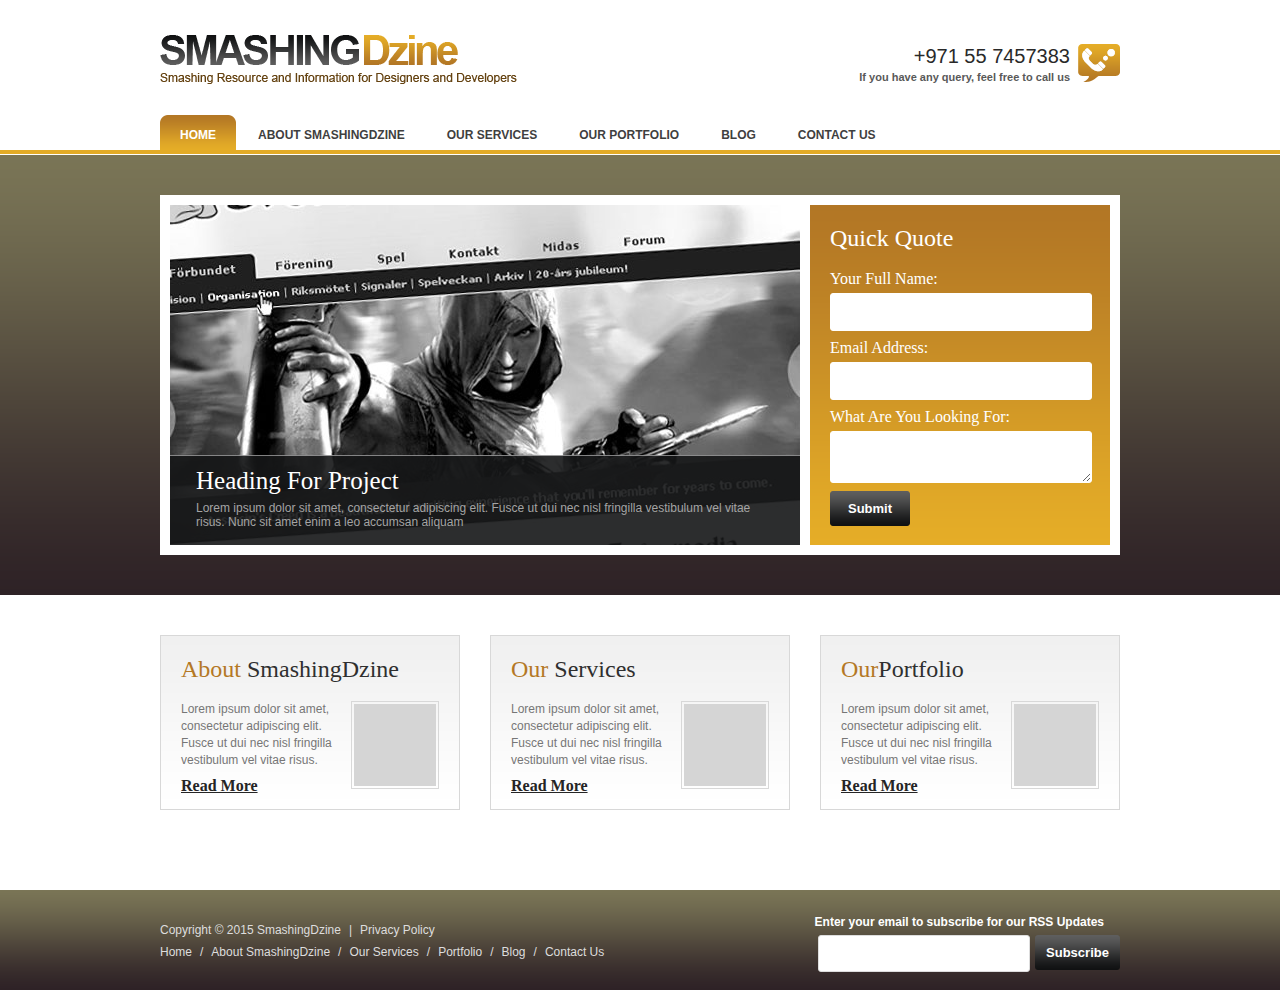
<file: SMASHING/index.html>
<!doctype html>
<html>
<head>
<meta charset="UTF-8">
<title>SMASHING</title>
<link href="style.css" rel="stylesheet" type="text/css">
</head>

<body>
<div id="header" class="wrap clear">
	<h1 class="logo" title="SMASHING WEBSITE"><a href="index.html"><img src="img/logo.png" alt="logo"></a></h1>
   	<div class="phone clear">
    	<p class="phoneNo">+971 55 7457383</p>
       	<p class="help">If you have any query, feel free to call us</p>
    </div>
</div>

<div id="nav">
    <ul class="wrap">
        <li class="active"><a href="index.html"><strong><span>HOME</span></strong></a></li>
        <li><a href="#"><strong><span>ABOUT SMASHINGDZINE</span></strong></a></li>
        <li><a href="#"><strong><span>OUR SERVICES</span></strong></a></li>
        <li><a href="#"><strong><span>OUR PORTFOLIO</span></strong></a></li>
        <li><a href="#"><strong><span>BLOG</span></strong></a></li>
        <li><a href="#"><strong><span>CONTACT US</span></strong></a></li>
    </ul>
</div>

<div id="ad">
	<div class="wrap">
    	<div class="banner">
        	<ul>
           	<li><a href="#"><img src="img/banner1.jpg" alt="banner1"></a></li>
          	</ul>
           <h2>Heading For Project</h2>
           <p>Lorem ipsum dolor sit amet, consectetur adipiscing elit. Fusce ut dui nec nisl fringilla vestibulum vel vitae risus. Nunc sit amet enim a leo accumsan aliquam</p>
           <div class="bg"></div>
       	</div><!--banner-->
        
       	<form id="quote" action="#" method="post" >
       		<h2>Quick Quote</h2>
           <lable>Your Full Name:</lable>
           <input type="text" class="text" name="full name" value="">
           <lable>Email Address:</lable>
           <input type="text" class="text" name="email" value="">
           <lable>What Are You Looking For:</lable>
           <textarea cols="35" rows="2"></textarea>
           <input type="submit" class="btn" value="Submit">
       	</form><!--quote-->
   	</div><!--wrap--->
</div><!--ad--->

<div id="content" class="wrap">
	<ul>
        <li class="clear">
            <h3><span>About</span> SmashingDzine</h3>
            <img src="img/contentLiImg.png" alt="about" />
            <p>Lorem ipsum dolor sit amet, consectetur adipiscing elit. Fusce ut dui nec nisl fringilla vestibulum vel vitae risus.</p>
            <a href="#" class="readmore">Read More</a>
        </li>
        
            <li>
            <h3><span>Our</span> Services	</h3>
            <img src="img/contentLiImg.png" alt="service" />
            <p>Lorem ipsum dolor sit amet, consectetur adipiscing elit. Fusce ut dui nec nisl fringilla vestibulum vel vitae risus.</p>
            <a href="#" class="readmore">Read More</a>
        </li>
        
            <li>
            <h3><span>Our</span>Portfolio</h3>
           <img src="img/contentLiImg.png" alt="Portfolio" />
            <p>Lorem ipsum dolor sit amet, consectetur adipiscing elit. Fusce ut dui nec nisl fringilla vestibulum vel vitae risus.</p>
            <a href="#" class="readmore">Read More</a>
        </li>
    </ul>
</div><!--content-->

<div id="footer">
	<div class="wrap clear">
    	<div class="footerNav">
        	<p><span>Copyright &copy; 2015 SmashingDzine</span>|<a href="#">Privacy Policy</a></p>
           <ul>
           	<li><a href="#" class="home">Home</a>/</li>
            	<li><a href="#">About SmashingDzine</a>/</li>
              	<li><a href="#">Our Services</a>/</li>
              	<li><a href="#">Portfolio</a>/</li>
              	<li><a href="#">Blog</a>/</li>
              	<li><a href="#">Contact Us</a></li>
          	</ul>
       	</div>
       
       <form id="newsletter" action="#" method="post">
       		<lable>Enter your email to subscribe for our RSS Updates</lable>
          	<input type="text" class="text" value="">
           <input type="submit" class="btn" value="Subscribe">
       </form>
   	</div>
</div><!--footer-->
</body>
</html>
</file>
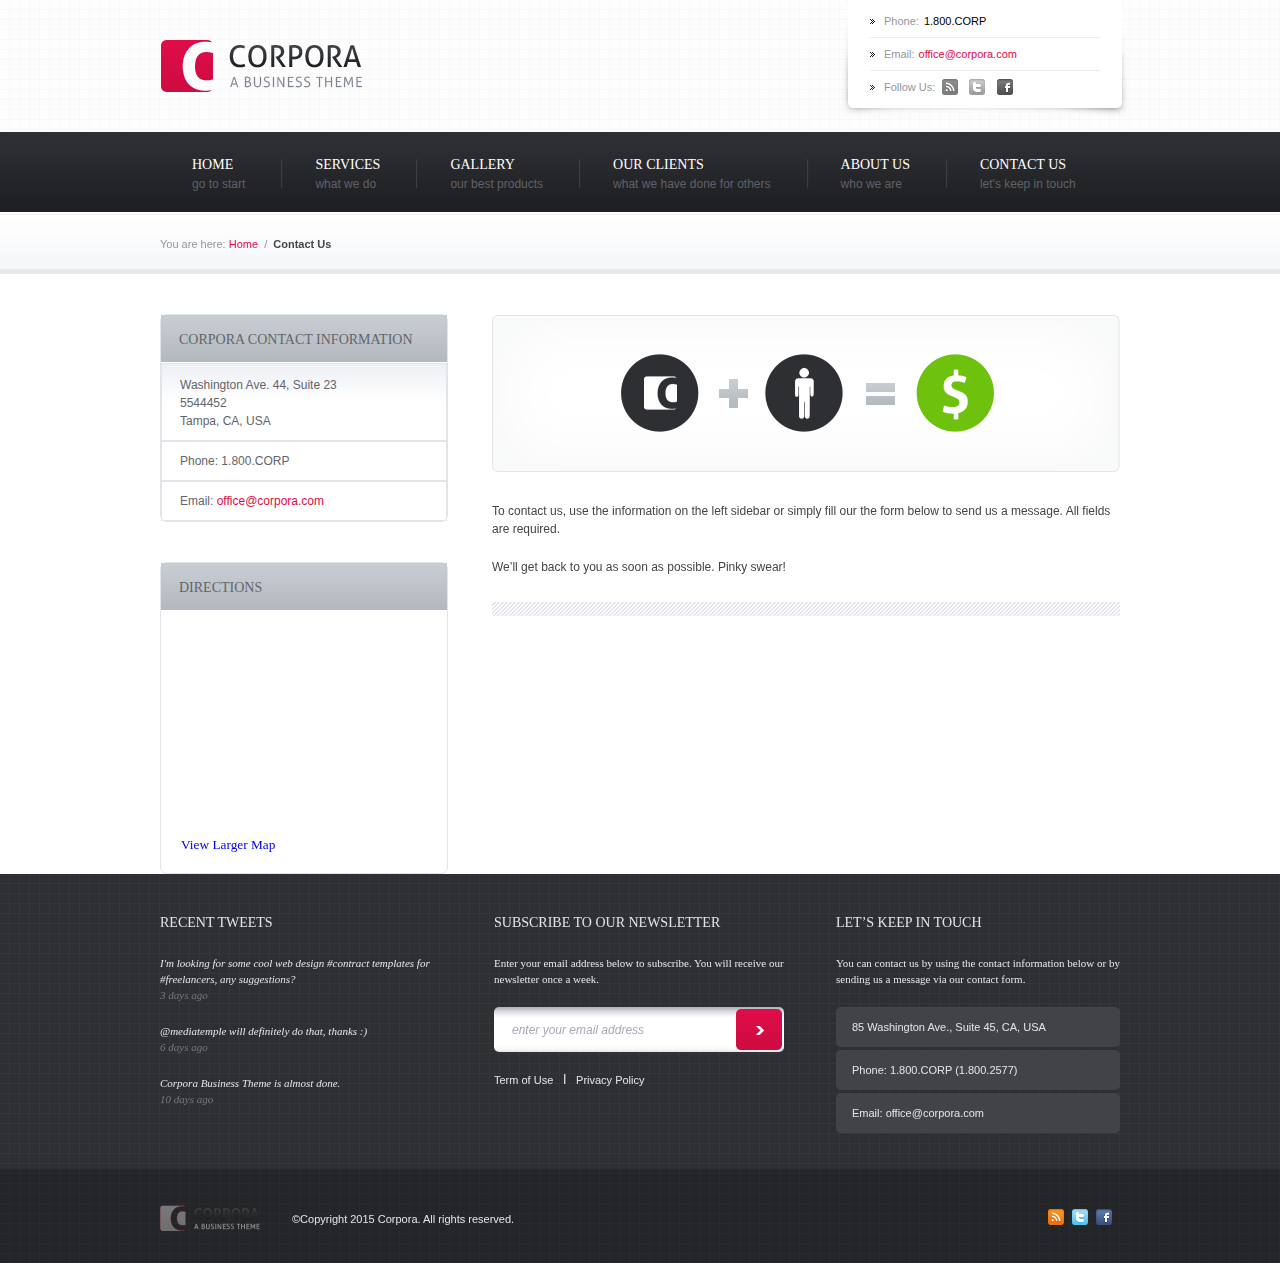
<file: corpora/contact.html>
<!doctype html>
<html>
<head>
<meta charset="UTF-8">
<title>CORPORA WEBSITE</title>
<link href="style.css" rel="stylesheet" type="text/css">
</head>

<body>
<div id="header">
	<div class="wrap">
        <h1 class="logo" title="CORPORA WEBSITE"><a href="index.html"><img src="img/logo.png" alt="website logo" /></a></h1>
       <div class="headerRight">
       		<ul class="headerContact">
           	<li class="phone">Phone:<span>1.800.CORP</span></li>
            	<li class="email">Email:<a href="#" title="send us a message">office@corpora.com</a></li>
              	<li class="follow">
                Follow Us:
<!--                <ul>
               	<li class="rss"><a href="#">rss</a></li>
                	<li><a href="#">tweet</a></li>
                  <li><a href="#">facebook</a></li>
                </ul>-->
                <a href="#" class="rss"><img src="img/social/rss.png" alt="rss"></a>
                <a href="#" class="tweet"><img src="img/social/tweet.png" alt="tweet"></a>
                <a href="#" class="face"><img src="img/social/facebook.png" alt="facebook"></a>
              	</li>
           </ul>
       </div>
  	</div>
</div><!--header--->

<ul id="nav" class="wrap clear">
	<li><a href="index.html">HOME<span>go to start</span></a></li>
   	<li><a href="services.html">SERVICES<span>what we do</span></a></li>
   	<li><a href="gallery.html">GALLERY<span>our best products</span></a></li>
   	<li><a href="#">OUR CLIENTS<span>what we have done for others</span></a></li>
   	<li><a href="#">ABOUT US<span>who we are</span></a></li>
   	<li class="noBack"><a href="contact.html">CONTACT US<span>let's keep in touch</span></a></li>
</ul><!--nav--->

<div id="introduction">
	<div class="wrap">
    	<p>You are here:
       		<a href="index.html">Home</a>
           &nbsp;/&nbsp;
           <strong>Contact Us</strong> 
       	</p>
    </div>
</div><!----introduction----->

<div id="sContent" class="wrap clear">
	<div class="contactLeft">
        <div class="sLeftContent">
           <h3>CORPORA CONTACT INFORMATION</h3>
           <ul class="cArrowList">
                <li class="cSideBarTop">
                <p>Washington Ave. 44, Suite 23</p>
                    <p>5544452</p>
                    <p>Tampa, CA, USA</p>
               </li>
               <li>Phone: 1.800.CORP</li>
               <li class="noBottom">Email: <a href="#">office@corpora.com</a></li>
           </ul>
        </div><!--sLeftContent--->
        
        <div class="map">
            <h3>DIRECTIONS</h3>
            <div class="sideMap">
            	<iframe width="244" height="200" frameborder="0" scrolling="no" marginheight="0" marginwidth="0" src="http://maps.google.com/?ie=UTF8&amp;ll=45.504422,-107.896729&amp;spn=0.384991,0.667419&amp;z=9&amp;output=embed"></iframe><br /><small><a href="http://maps.google.com/?ie=UTF8&amp;ll=45.504422,-107.896729&amp;spn=0.384991,0.667419&amp;z=9&amp;source=embed" style="text-align:left">View Larger Map</a></small>
            </div>
        </div><!---map----->
	</div>
    
    <div class="sRightContent">
    	<div class="pageContent">
        	<img src="img/pageContentImg.png">
           <p>To contact us, use the information on the left sidebar or simply fill our the form below to send us a message. All fields are required.  </p>

			<p>We’ll get back to you as soon as possible. Pinky swear!</p>
       	</div>
    </div>
</div><!---sContent--->

<div id="bottom">
	<div class="wrap clear">
        <div class="recentTweet">
            <h3>RECENT TWEETS</h3>
            <ul>
               <li>
               	<p>I'm looking for some cool web design #contract templates for #freelancers, any suggestions? <span>3 days ago</span></p>
               </li>
               <li>
               	<p>@<a href="#">mediatemple</a> will definitely do that, thanks :) <span>6 days ago</span></p>
               </li> 
               <li>
               	<p>Corpora Business Theme is almost done. <span>10 days ago</span></p>
               </li>  
            </ul>
        </div>
        
        <div class="newsletter">
        	<h3>SUBSCRIBE TO OUR NEWSLETTER</h3>
           <p>Enter your email address below to subscribe. You will receive our newsletter once a week.</p>
          	<form action="" method="post" class="subscribe">
            	<input type="text" class="text" value="enter your email address">
              	<input type="submit" class="btn" value="">
           </form>
           <p>
           	<a href="#" class="term" title="term of use">Term of Use</a>
            	<a href="#" title="privacy policy">Privacy Policy</a>
           </p>
        </div>
        
        <div class="touch">
        	<h3>LET’S KEEP IN TOUCH</h3>
          	<p>You can contact us by using the contact information below or by sending us a message via <a href="#">our contact form</a>.</p>
           <ul class="contactList">
           	<li>85 Washington Ave., Suite 45, CA, USA</li>
            	<li>Phone: 1.800.CORP (1.800.2577)</li>
              	<li>Email: <a href="#" title="Email Us">office@corpora.com</a></li>
           </ul>		
        </div>
   	</div>
</div><!--bottom--->

<div id="footer">
	<div class="wrap">
        <p>&copy;Copyright 2015 <a href="index.html">Corpora</a>. All rights reserved.</p>
        <ul>
            <li><a href="#"><img src="img/social/rssh.png" alt="rss"></a></li>
            <li><a href="#"><img src="img/social/tweeth.png" alt="tweet"></a></li>
            <li><a href="#"><img src="img/social/facebookh.png" alt="facebook"></a></li>
        </ul>
    </div>
</div><!--footer--->
</body>
</html>
</file>
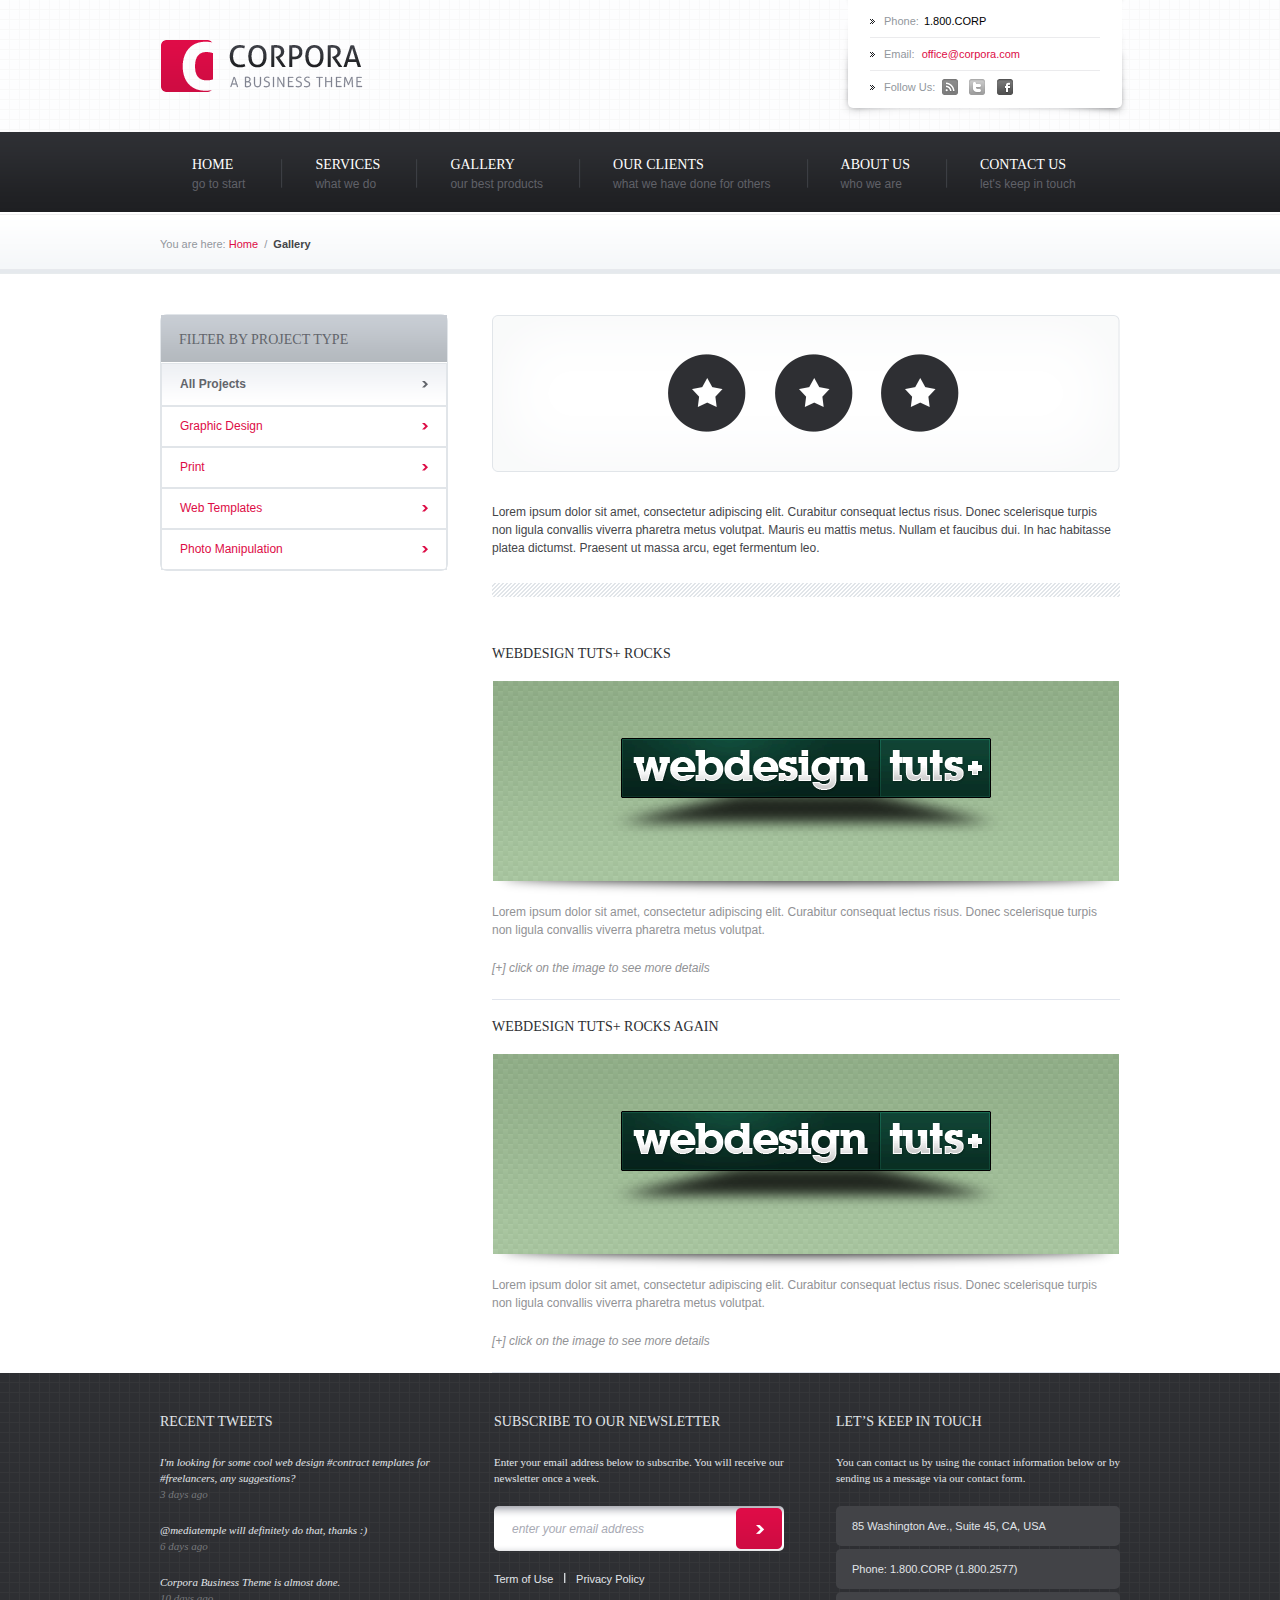
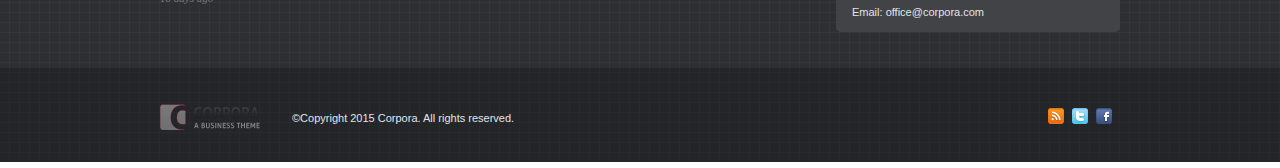
<file: corpora/gallery.html>
<!doctype html>
<html>
<head>
<meta charset="UTF-8">
<title>CORPORA WEBSITE</title>
<link href="style.css" rel="stylesheet" type="text/css">
</head>

<body>
<div id="header">
	<div class="wrap">
        <h1 class="logo" title="CORPORA WEBSITE"><a href="index.html"><img src="img/logo.png" alt="website logo" /></a></h1>
       <div class="headerRight">
       		<ul class="headerContact">
           	<li class="phone">Phone:<span>1.800.CORP</span></li>
            	<li class="email">Email:  <a href="#" title="send us a message">office@corpora.com</a></li>
              	<li class="follow">
                Follow Us:
<!--                <ul>
               	<li class="rss"><a href="#">rss</a></li>
                	<li><a href="#">tweet</a></li>
                  <li><a href="#">facebook</a></li>
                </ul>-->
                <a href="#" class="rss"><img src="img/social/rss.png" alt="rss"></a>
                <a href="#" class="tweet"><img src="img/social/tweet.png" alt="tweet"></a>
                <a href="#" class="face"><img src="img/social/facebook.png" alt="facebook"></a>
              	</li>
           </ul>
       </div>
  	</div>
</div><!--header--->

<ul id="nav" class="wrap clear">
	<li><a href="index.html">HOME<span>go to start</span></a></li>
   	<li><a href="services.html">SERVICES<span>what we do</span></a></li>
   	<li><a href="gallery.html">GALLERY<span>our best products</span></a></li>
   	<li><a href="#">OUR CLIENTS<span>what we have done for others</span></a></li>
   	<li><a href="#">ABOUT US<span>who we are</span></a></li>
   	<li class="noBack"><a href="contact.html">CONTACT US<span>let's keep in touch</span></a></li>
</ul><!--nav--->

<div id="introduction">
	<div class="wrap">
    	<p>You are here:
       		<a href="index.html">Home</a>
           &nbsp;/&nbsp;
           <strong>Gallery</strong> 
       	</p>
    </div>
</div><!----introduction----->

<div id="sContent" class="wrap clear">
	<div class="sLeftContent">
    	<h3>FILTER BY PROJECT TYPE</h3>
       <ul class="arrowList">
       		<li class="sideBarTop">All Projects</li>
           <li><a href="#">Graphic Design</a></li>
           <li><a href="#">Print</a></li>
           <li><a href="#">Web Templates</a></li>
           <li class="noBottom"><a href="#">Photo Manipulation</a></li>
       </ul>
   	</div><!--sLeftContent--->
    
    <div class="sRightContent">
    	<div class="pageContent">
        	<img src="img/pageContentGallery.png">
           <p>Lorem ipsum dolor sit amet, consectetur adipiscing elit. Curabitur consequat lectus risus. Donec scelerisque turpis 
non ligula convallis viverra pharetra metus volutpat. Mauris eu mattis metus. Nullam et faucibus dui. In hac habitasse platea dictumst. Praesent ut massa arcu, eget fermentum leo. </p>
       	</div><!--pageContent--->
       
       <ul class="webtuts">
       		<li>
           	<h3>WEBDESIGN TUTS+ ROCKS</h3>
            	<img src="img/webdesignImg.png" alt="webdesigntuts">
               <p>Lorem ipsum dolor sit amet, consectetur adipiscing elit. Curabitur consequat lectus risus. Donec scelerisque turpis non ligula convallis viverra pharetra metus volutpat.</p>
              	<p><a href="#">[+] click on the image to see more details</a></p>
           </li>
          	
           <li>
           	<h3>WEBDESIGN TUTS+ ROCKS AGAIN</h3>
            	<img src="img/webdesignImg.png" alt="webdesigntuts">
               <p>Lorem ipsum dolor sit amet, consectetur adipiscing elit. Curabitur consequat lectus risus. Donec scelerisque turpis non ligula convallis viverra pharetra metus volutpat.</p>
              	<p><a href="#">[+] click on the image to see more details</a></p>
           </li>
       </ul><!---webtuts--->
    </div><!---sRightContent----->
</div><!--sContent--->

<div id="bottom">
	<div class="wrap clear">
        <div class="recentTweet">
            <h3>RECENT TWEETS</h3>
            <ul>
               <li>
               	<p>I'm looking for some cool web design #contract templates for #freelancers, any suggestions? <span>3 days ago</span></p>
               </li>
               <li>
               	<p>@<a href="#">mediatemple</a> will definitely do that, thanks :) <span>6 days ago</span></p>
               </li> 
               <li>
               	<p>Corpora Business Theme is almost done. <span>10 days ago</span></p>
               </li>  
            </ul>
        </div>
        
        <div class="newsletter">
        	<h3>SUBSCRIBE TO OUR NEWSLETTER</h3>
           <p>Enter your email address below to subscribe. You will receive our newsletter once a week.</p>
          	<form action="" method="post" class="subscribe">
            	<input type="text" class="text" value="enter your email address">
              	<input type="submit" class="btn" value="">
           </form>
           <p>
           	<a href="#" class="term" title="term of use">Term of Use</a>
            	<a href="#" title="privacy policy">Privacy Policy</a>
           </p>
        </div>
        
        <div class="touch">
        	<h3>LET’S KEEP IN TOUCH</h3>
          	<p>You can contact us by using the contact information below or by sending us a message via <a href="#">our contact form</a>.</p>
           <ul class="contactList">
           	<li>85 Washington Ave., Suite 45, CA, USA</li>
            	<li>Phone: 1.800.CORP (1.800.2577)</li>
              	<li>Email: <a href="#" title="Email Us">office@corpora.com</a></li>
           </ul>		
        </div>
   	</div>
</div><!--bottom--->

<div id="footer">
	<div class="wrap">
        <p>&copy;Copyright 2015 <a href="index.html">Corpora</a>. All rights reserved.</p>
        <ul>
            <li><a href="#"><img src="img/social/rssh.png" alt="rss"></a></li>
            <li><a href="#"><img src="img/social/tweeth.png" alt="tweet"></a></li>
            <li><a href="#"><img src="img/social/facebookh.png" alt="facebook"></a></li>
        </ul>
    </div>
</div><!--footer--->
</body>
</html>
</file>
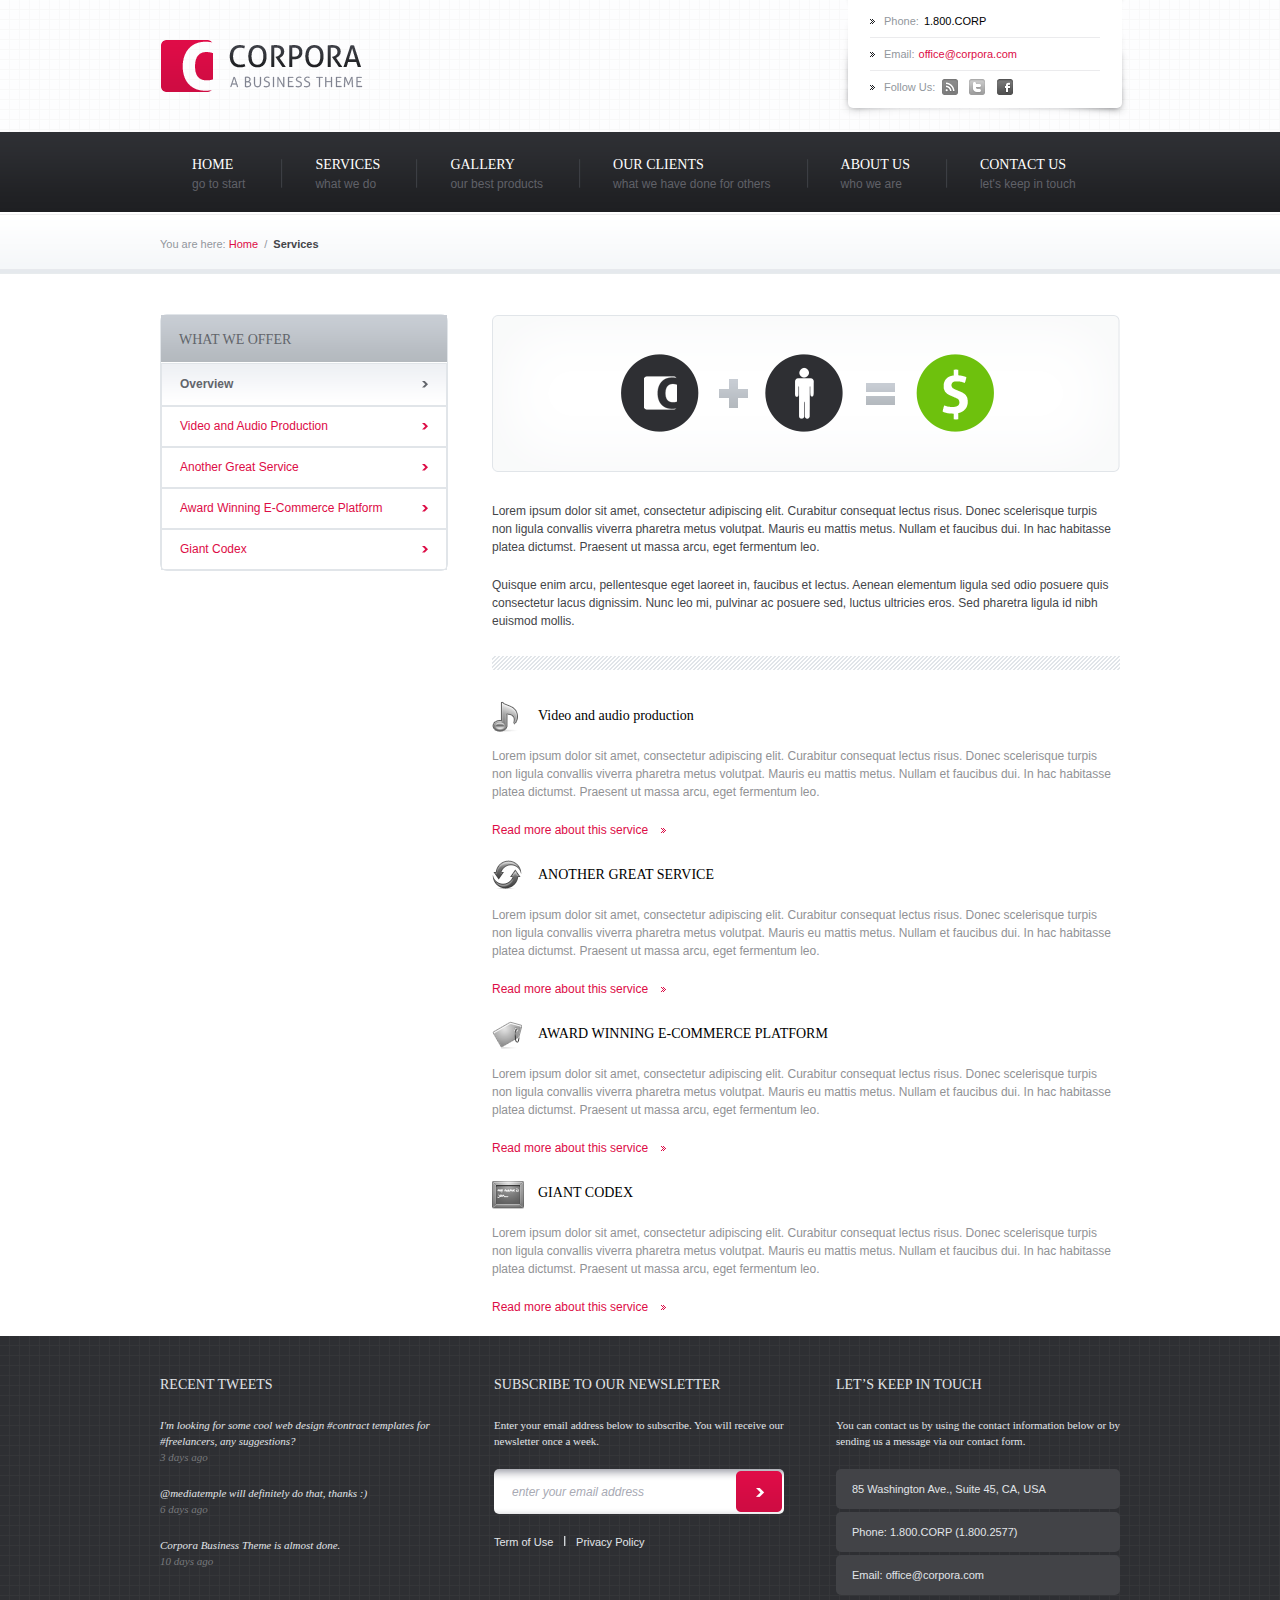
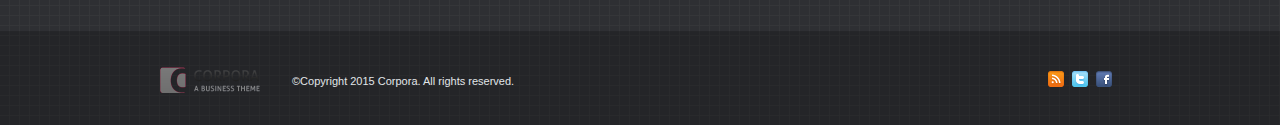
<file: corpora/services.html>
<!doctype html>
<html>
<head>
<meta charset="UTF-8">
<title>CORPORA WEBSITE</title>
<link href="style.css" rel="stylesheet" type="text/css">
</head>

<body>
<div id="header">
	<div class="wrap">
        <h1 class="logo" title="CORPORA WEBSITE"><a href="index.html"><img src="img/logo.png" alt="website logo" /></a></h1>
       <div class="headerRight">
       		<ul class="headerContact">
           	<li class="phone">Phone:<span>1.800.CORP</span></li>
            	<li class="email">Email:<a href="#" title="send us a message">office@corpora.com</a></li>
              	<li class="follow">
                Follow Us:
<!--                <ul>
               	<li class="rss"><a href="#">rss</a></li>
                	<li><a href="#">tweet</a></li>
                  <li><a href="#">facebook</a></li>
                </ul>-->
                <a href="#" class="rss"><img src="img/social/rss.png" alt="rss"></a>
                <a href="#" class="tweet"><img src="img/social/tweet.png" alt="tweet"></a>
                <a href="#" class="face"><img src="img/social/facebook.png" alt="facebook"></a>
              	</li>
           </ul>
       </div>
  	</div>
</div><!--header--->

<ul id="nav" class="wrap clear">
	<li><a href="index.html">HOME<span>go to start</span></a></li>
   	<li><a href="services.html">SERVICES<span>what we do</span></a></li>
   	<li><a href="gallery.html">GALLERY<span>our best products</span></a></li>
   	<li><a href="#">OUR CLIENTS<span>what we have done for others</span></a></li>
   	<li><a href="#">ABOUT US<span>who we are</span></a></li>
   	<li class="noBack"><a href="contact.html">CONTACT US<span>let's keep in touch</span></a></li>
</ul><!--nav--->

<div id="introduction">
	<div class="wrap">
    	<p>You are here:
       		<a href="index.html">Home</a>
           &nbsp;/&nbsp;
           <strong>Services</strong> 
       	</p>
    </div>
</div><!----introduction----->

<div id="sContent" class="wrap clear">
	<div class="sLeftContent">
    	<h3>WHAT WE OFFER</h3>
       <ul class="arrowList">
       		<li class="sideBarTop">Overview</li>
           <li><a href="#">Video and Audio Production</a></li>
           <li><a href="#">Another Great Service</a></li>
           <li><a href="#">Award Winning E-Commerce Platform</a></li>
           <li class="noBottom"><a href="#">Giant Codex</a></li>
       </ul>
   	</div><!--sLeftContent--->
   
   	<div class="sRightContent">
    	<div class="pageContent">
        	<img src="img/pageContentImg.png">
           <p>Lorem ipsum dolor sit amet, consectetur adipiscing elit. Curabitur consequat lectus risus. Donec scelerisque turpis 
non ligula convallis viverra pharetra metus volutpat. Mauris eu mattis metus. Nullam et faucibus dui. In hac habitasse platea dictumst. Praesent ut massa arcu, eget fermentum leo. </p>

			<p>Quisque enim arcu, pellentesque eget laoreet in, faucibus et lectus. Aenean elementum ligula sed odio posuere quis consectetur lacus dignissim. Nunc leo mi, pulvinar ac posuere sed, luctus ultricies eros. Sed pharetra ligula id nibh 
euismod mollis.</p>
       	</div>
       
       <ul class="service">
       		<li>
           	<h3 class="video">Video and audio production</h3>
            	<p>Lorem ipsum dolor sit amet, consectetur adipiscing elit. Curabitur consequat lectus risus. Donec scelerisque turpis non ligula convallis viverra pharetra metus volutpat. Mauris eu mattis metus. Nullam et faucibus dui. In hac habitasse platea dictumst. Praesent ut massa arcu, eget fermentum leo.</p>
             	<p ><a href="#" title="readmore" class="readMore">Read more about this service</a></p>
           </li>
           
           <li>
           	<h3 class="anotherService">ANOTHER GREAT SERVICE</h3>
            	<p>Lorem ipsum dolor sit amet, consectetur adipiscing elit. Curabitur consequat lectus risus. Donec scelerisque turpis non ligula convallis viverra pharetra metus volutpat. Mauris eu mattis metus. Nullam et faucibus dui. In hac habitasse platea dictumst. Praesent ut massa arcu, eget fermentum leo.</p>
             	<p><a href="#" title="readmore" class="readMore">Read more about this service</a></p>
           </li>
           
           <li>
           	<h3 class="award">AWARD WINNING E-COMMERCE PLATFORM</h3>
            	<p>Lorem ipsum dolor sit amet, consectetur adipiscing elit. Curabitur consequat lectus risus. Donec scelerisque turpis non ligula convallis viverra pharetra metus volutpat. Mauris eu mattis metus. Nullam et faucibus dui. In hac habitasse platea dictumst. Praesent ut massa arcu, eget fermentum leo.</p>
             	<p><a href="#" title="readmore" class="readMore">Read more about this service</a></p>
           </li>
           
           <li>
           	<h3 class="giant">GIANT CODEX</h3>
            	<p>Lorem ipsum dolor sit amet, consectetur adipiscing elit. Curabitur consequat lectus risus. Donec scelerisque turpis non ligula convallis viverra pharetra metus volutpat. Mauris eu mattis metus. Nullam et faucibus dui. In hac habitasse platea dictumst. Praesent ut massa arcu, eget fermentum leo.</p>
             	<p><a href="#" title="readmore" class="readMore">Read more about this service</a></p>
           </li>
       </ul>
   	</div><!--sRightContent--->
</div><!---sContent--->

<div id="bottom">
	<div class="wrap clear">
        <div class="recentTweet">
            <h3>RECENT TWEETS</h3>
            <ul>
               <li>
               	<p>I'm looking for some cool web design #contract templates for #freelancers, any suggestions? <span>3 days ago</span></p>
               </li>
               <li>
               	<p>@<a href="#">mediatemple</a> will definitely do that, thanks :) <span>6 days ago</span></p>
               </li> 
               <li>
               	<p>Corpora Business Theme is almost done. <span>10 days ago</span></p>
               </li>  
            </ul>
        </div>
        
        <div class="newsletter">
        	<h3>SUBSCRIBE TO OUR NEWSLETTER</h3>
           <p>Enter your email address below to subscribe. You will receive our newsletter once a week.</p>
          	<form action="" method="post" class="subscribe">
            	<input type="text" class="text" value="enter your email address">
              	<input type="submit" class="btn" value="">
           </form>
           <p>
           	<a href="#" class="term" title="term of use">Term of Use</a>
            	<a href="#" title="privacy policy">Privacy Policy</a>
           </p>
        </div>
        
        <div class="touch">
        	<h3>LET’S KEEP IN TOUCH</h3>
          	<p>You can contact us by using the contact information below or by sending us a message via <a href="#">our contact form</a>.</p>
           <ul class="contactList">
           	<li>85 Washington Ave., Suite 45, CA, USA</li>
            	<li>Phone: 1.800.CORP (1.800.2577)</li>
              	<li>Email: <a href="#" title="Email Us">office@corpora.com</a></li>
           </ul>		
        </div>
   	</div>
</div><!--bottom--->

<div id="footer">
	<div class="wrap">
        <p>&copy;Copyright 2015 <a href="index.html">Corpora</a>. All rights reserved.</p>
        <ul>
            <li><a href="#"><img src="img/social/rssh.png" alt="rss"></a></li>
            <li><a href="#"><img src="img/social/tweeth.png" alt="tweet"></a></li>
            <li><a href="#"><img src="img/social/facebookh.png" alt="facebook"></a></li>
        </ul>
    </div>
</div><!--footer--->
</body>
</html>
</file>
<file: Ecommerce/style.css>
@charset "UTF-8";
/* CSS Document 
 For Ecommerce Website
 Author: ZUOLIN LIN
 July 13rd, 2015
*/

body, ul, ol, p, h1,h2,h3,h4,h5, select, form, textarea, input,dl,dd{margin:0; padding:0; font-family:Arial, sans-serif;}
li{list-style:none; }
a{text-decoration:none;}
a:hover{text-decoration:none;}
img{border:none; }

.clear{zoom:1;}
.clear:after{content:""; display:block; clear:both;}

body{background: #ffffff url(img/bodyBg.png) repeat-x;}

#top{width:960px; height:30px; margin:0 auto;}

.topMenu{float:left;}
.topMenu li{line-height:30px; font-size:13px; float:left; padding-right:18px; background:url(img/topMenu.png) no-repeat right 15px; margin-right:15px;}
.topMenu a{color:#c0c0c0;}
.topMenu a:hover{color:#ffffff;}
.topMenu .nodot{padding:0; margin: 0;background:none;}

.topBar{float:right;}
.topBar li{height:30px; float:left; line-height:30px; color:#ffffff; font-size:13px; font-weight:bold; }
.topBar .phone{background:url(img/topMenu.png) no-repeat 8px -15px; padding:0 38px;}
.topBar .help{background:url(img/topMenu.png) no-repeat 0 -45px; padding:0 38px;}
.topBar .help a{color:#ffffff;}
.topBar .pic{margin-right:12px;}
.sbie6_img img { float:left; position:relative; top:10px; }

#header{width:960px; height:100px; margin:0 auto; background:url(img/headerBg.png) no-repeat; position:relative;}

.shopping{height:100px; width:260px; background:url(img/shoppingBg.png) no-repeat; position:relative;}
.shopping p{font-size:20px; color:#ffffff; padding:30px 0 0 84px;}
.shopping a{display:block; height:23px; width:114px; background:url(img/shoppingBg.png) no-repeat 0 -100px; color:#ffc200; font-size:15px; line-height:23px; position:absolute; top:63px; left:104px; text-decoration:none; text-align:center;font-weight:bold;}
.shopping a:hover{color:#ffe38b;}

#header h1{width:236px; position:absolute; top:0; left:50%; margin-left:-118px;}

#header .search{top:34px; right:0;}
.search{width:292px; height:31px; background:url(img/search.png) no-repeat; position:absolute;} 
.search .text{width:230px; height:30px;  font-size:13px; line-height:30px; color:#666666; background:none; border:none; position:absolute; top:0; left:20px; outline:none;}
.search .btn{width:42px; height:30px;position:absolute; top:0; right:0; background:none; border:none; } 

#nav{width:960px; height:36px; padding-top:8px; margin:0 auto;}
#nav li{float:left; height:28px; margin-right:2px;}
#nav a{float:left;  height:28px; }
#nav strong{float:left; font-weight:normal; height:28px; }
#nav span{float:left; height:28px;  font-size:15px; color:#ffffff; line-height:28px;  padding:0 16px;}
/*#nav .first{margin-left:25px;}*/
#nav a:hover, #nav .active a{background:url(img/navBg.png) repeat-x 0 -28px;}
#nav a:hover strong, #nav .active strong{background:url(img/navBg.png) no-repeat;}
#nav a:hover span, #nav .active span{background:url(img/navBg.png) no-repeat right -56px;}

#content{width:1000px; margin:24px auto 0; background:url(img/contentBg.png) repeat-y -1000px 0;}
#contentTop{width:1000px; background:url(img/contentBg.png) no-repeat;}
#contentBottom{width:1000px; background:url(img/contentBg.png) no-repeat -2000px bottom; padding-top:10px;}

#ad{height:300px; width:940px; margin:0 auto; position:relative;}
#ad ul, #ad li, #ad h2, #ad p, #ad .bg{position:absolute;}
#ad ul{z-index:1;}
#ad li{}
#ad h2{left:0; bottom:8px; width:268px; text-align:center; font-size:25px; font-weight:bold; color:#ffc600; z-index:3}
#ad p{left:268px; bottom:7px; width:650px; line-height:16px; font-size:13px; color:#fff; z-index:3}
#ad .bg{width:940px; height:52px; background:#000; filter:alpha(opacity:80); opacity:0.8;  bottom:0; left:0; z-index:2;}

#main{width:942px; margin:0 auto; padding-top:30px;}
#side{float:left; width:210px;}
#wrap{float:right; width:706px;}

.cate{ margin-bottom:12px;}
.cate h2{height:29px; background:url(img/cateHeadBg.png) repeat-x 0 -29px; margin-bottom:1px; font-size:15px; font-weight:bold; color:#ffffff; text-align:center; line-height:28px; }
.cate h2 strong{height:29px; display:block; background:url(img/cateHeadBg.png) no-repeat;}
.cate h2 span{height:29px; display:block; background:url(img/cateHeadBg.png) no-repeat right -58px; }

.list{background:url(img/cateBg.png) repeat-y -210px 0;}
.list ul{background:url(img/cateBg.png) no-repeat 0 bottom; padding:18px 8px;}
.list a{display:block; font-size:12px; font-weight:bold; color: #434343; height:27px; line-height:27px; text-indent:34px; border-bottom:1px solid #ffffff; }
.list a:hover{color:#b20e00; border-bottom:1px solid #b20e00; background:#fae191;}

.join{width:210px; background:url(img/cateBg.png) repeat-y -840px 0;}
.joinT{background:url(img/cateBg.png) no-repeat -420px 0;}
.joinB{background:url(img/cateBg.png) no-repeat -630px bottom;}

.joinForm{width:180px; margin:0 auto; }
.joinForm p{font-size:15px; color:#434343; line-height:18px; padding:12px 0;}
.joinForm .text{width:175px; height:25px; background:#ffffff; line-height:25px; border:1px solid #ffffff; border-left:1px solid #c0c0c0; border-top: 1px solid #9c9c9c; margin-bottom:6px;}
.joinForm .btn{margin:0 auto; width:88px; height:25px; line-height:24px; background:url(img/joinBg.png) no-repeat; font-size:15px; color:#ffffff; text-align:center; border:none; display:block; font-weight:bold;}

.joinList{width:194px; margin:0 auto; background:url(img/joinContact.png) no-repeat 10px 8px;}
.joinList li{border-top:1px solid #ffffff; font-size:13px; padding-left:62px; color:#434343;}

.spaceOne{height:46px; line-height:46px;}
.spaceTwo{height:43px; padding-top:5px; line-height:16px; } 
.spaceThree{height:45px; padding-top:5px; line-height:16px;}

#payment{margin:33px 0 0 18px;}

.sort{height:20px;}
.sort dl{float:left;}
.sort dt{float:left; font-size:12px; color:#747474;  font-weight:bold; padding-right:8px; line-height:17px;}
.sort dd{float:left; width:109px; height:19px; position:relative; margin-right:12px;}
.sort h2{width:108px; height:17px; border:1px solid #cccccc; line-height:17px; font-size:12px; color:#747474; font-weight:normal; text-indent:5px; }
.sort a{position:absolute; top:0; left:90px; width:19px; height:19px; background:url(img/sortBtn.png) no-repeat; z-index:2;}
.sort a:hover{background:url(img/sortBtn.png) no-repeat -19px 0; }
.sort ul{width:108px; border:1px solid #cccccc; position:absolute; top:18px; left:0; z-index:1; display:none;}
.sort li{font-size:12px; line-height:20px; text-indent:5px; cursor:pointer; }
.sort p{float:right; font-size:12px; color:#747474; line-height:17px;}
.sort p .colorRed{color:#b20e00;}
.sort p span{padding:0 5px;}

.productList{width:706px; overflow:hidden; padding-top:12px;}
.productList h2{font-size:20px; line-height:52px; color:#292929;}
.productList ul{width:736px;}
.productList li{float:left; width:182px; height:200px;}
.productList li a{display:block; width:154px; height:114px; border:1px solid #c6c6c6; margin-bottom:6px;}
.productList li a:hover{border:1px solid #900;}
.productList li h3{font-size:15px; color:#292929; line-height:16px;}
.productList li p{font-size:13px; color:#292929; line-height:16px;}
.productListli span{color:#b20e00;}

.page{width:706px; text-align:center; border-bottom:1px solid #cdcdc8; padding-bottom:5px;}
.page a{display:inline-block; line-height:20px; padding:0 8px;font-size:12px; color:#b20e00; text-decoration:none;}
.page a:hover, .page .active{color:#fff; background:#b20e00;}

#scrollList{}
#scrollList h2{font-size:20px; color:#292929; line-height:30px;}
.scrollWrap{height:200px; background:url(img/scrollBg.png) repeat-x 0 -484px;}
.scrollWrapL{height:200px; background:url(img/scrollBg.png) no-repeat 0 -84px;}
.scrollWrapR{height:200px; background:url(img/scrollBg.png) no-repeat right -284px; position:relative;}

.scrollWrap .prev, .scrollWrap .next{position:absolute; top:73px; width:35px; height:42px;}
.scrollWrap .prev{background:url(img/scrollBg.png) no-repeat; left:0;}
.scrollWrap .next{background:url(img/scrollBg.png) no-repeat 0 -42px;right:0;}
.scrollList{width:615px;  padding-top:34px; margin:0 auto; overflow:hidden;}
.scrollList ul{height:150px;}
.scrollList li{float:left; width:205px;}
.scrollList a{display:block; width:145px; height:99px; border:1px solid #c2c2c2; margin:0 auto;}
.scrollList p{width:145px; color:#b20e00; font-size:12px; line-height:14px; text-align:center; margin:0 auto; padding-top:10px;}

#footer{height:303px; background:url(img/footBg.png) repeat-x;}
#footerInfo{width:960px; height:60px; margin:0 auto; position:relative;}
#footerInfo p{font-size:14px; font-weight:bold; color:#ffffff; line-height:60px; float:left; padding-left:70px;}
#footerInfo .iconOne{background:url(img/footIcon.png) no-repeat 10px 6px; margin-right:35px;}
#footerInfo .iconTwo{background:url(img/footIcon.png) no-repeat 0 -51px;}
#footerInfo .search{position:absolute; top:15px; right:0;}

#footerLink{width:920px; overflow:hidden; margin:0 auto; padding-top:20px;}
#footerLink dl{width:184px; float:left;}
#footerLink dt{font-size:15px; line-height:54px; color:#ffffff; font-weight:bold;}
#footerLink dd{line-height:20px;}
#footerLink a{color:#cfcfcf; font-size:13px;}
#footerLink .pos{position:relative; left:-30px;}
#footerLink .space{padding-top:30px;}
#footerLink span{color:#ffcc00;}
</file>
<file: Ecommercenew/style.css>
@charset "UTF-8";
/* CSS Document for Ecommerce Website 
	Author:ZUOLIN LIN	
	Date: Sep 9th, 2015
*/

body, ul, ol, p, h1,h2,h3,h4,h5, select, textarea, input, form, dl,dd{margin:0; padding:0; font-family:Arial;}
li{list-style:none;}
a{text-decoration:none;}
a:hover{text-decoration:none;}
img{border:none;}

.clear{zoom:1;}
.clear:after{display:block; content:""; clear:both;}

body{background:#FFFFFF url(img/bodyBg.png) repeat-x;}
#top{height:30px; width:960px; margin:0 auto;}
.topMenu{float:left;}
.topMenu li{float:left; line-height:30px; font-size:13px; padding-right:16px; background:url(img/topMenu.png) no-repeat right 14px; margin-right:12px;}
.topMenu a{color:#c0c0c0;}
.topMenu a:hover{color:#FFFFFF;}
.topMenu .noDot{margin:0; padding:0; background:none;}

.topBar{float:right;}
.topBar li{float:left; font-size:13px; line-height:30px; font-weight:bold; color:#FFFFFF;}
.topBar .phone{background:url(img/topMenu.png) no-repeat 7px -17px; padding:0 35px;}
.topBar .help{background:url(img/topMenu.png) no-repeat 0 -47px; padding:0 35px;}
.topBar .help a{color:#FFFFFF;}
.topBar .canada{margin-right:13px;}
.topBar sbimg img{ float:right; position:relative; top:10px;}

#header{width:960px; height:100px; margin:0 auto; position:relative; background:url(img/headerBg.png) no-repeat;}
.shopping{width:260px; height:100px; background:url(img/shopping.png) no-repeat; position:relative;}
.shopping p{font-size:20px; color:#FFFFFF; padding:30px 0 0 84px;}
.shopping a{display:block; width:114px; height:23px; font-size:15px; line-height:23px; color:#ffc200; font-weight:bold; text-align:center; position:absolute; top:63px; left:104px; background:url(img/shopping.png) no-repeat 0 -104px;}
.shopping a:hover{color:#FCC;}
#header h1{width:236px; position:absolute; left:50%; margin-left:-118px; top:0;}
#header .search{top:34px; right:0;}
.search{width:292px; height:31px; background:url(img/search.png) no-repeat; position:absolute;}
.search .text{width:230px; font-size:13px; color:#3a3a3a; line-height:30px; background:none; outline:none; border:none; position:absolute; top:0; left:20px;}
.search .btn{width:42px; background:none;  border:none; position:absolute; right:0; top:0;}

#nav{width:934px; height:36px; padding:8px 0 0 26px; margin:0 auto;}
#nav li{float:left; height:28px; margin-right:2px;}
#nav a{float:left; height:28px;}
#nav a strong{float:left; height:28px;}
#nav a span{float:left; height:28px; font-size:16px; font-family:Arial Narrow; font-weight:bold; color:#FFFFFF; line-height:28px; padding:0 18px;}
#nav a:hover, #nav .active a{background:url(img/navBg.png) repeat-x 0 -28px;}
#nav a:hover strong, #nav .active strong{background:url(img/navBg.png) no-repeat;}
#nav a:hover span, #nav .active span{background:url(img/navBg.png) no-repeat right -56px;}

#content{width:1000px; background:url(img/contentBg.png) repeat-y -1000px 0;margin:24px auto 0;}
#contentTop{width:1000px; background:url(img/contentBg.png) no-repeat;}
#contentBottom{width:1000px; background:url(img/contentBg.png)  no-repeat -2000px bottom; padding-top:10px;}

#ad{width:940px; height:303px; margin:0 auto; position:relative;}
#ad ul{position:absolute; z-index:1;}
#ad li{position:absolute;}
#ad h2{width:268px; font-size:25px; color:#ffc600; font-weight:bold; position:absolute; left:35px; bottom:10px; z-index:3;}
#ad p{width:650px; font-size:13px; color:#FFFFFF; line-height:16px; position:absolute; left:268px; bottom:8px; z-index:3;}
#ad .bg{width:940px; height:52px; background:#000000; opacity:0.8; filter:alpha(opacity:80); position:absolute; left:0; bottom:0; z-index:2;}

#main{width:940px; margin:28px auto 0;}
#side{width:210px; float:left;}
#wrap{width:706px; float:right;}

.cate{width:210px; margin-bottom:12px;}
.cate h2{background:url(img/cateBg.png) repeat-x;}
.cate strong{display:block; background:url(img/cateBg.png) no-repeat 0 -29px;}
.cate span{display:block; height:29px; background:url(img/cateBg.png) no-repeat right -58px; font-size:15px; line-height:29px; color:#FFFFFF; font-weight:bold; text-align:center; margin-bottom:1px;}
.cateList{width:210px; background:url(img/cateBodyBg.png) repeat-y -210px 0;}
.cateList ul{background:url(img/cateBodyBg.png) no-repeat 0 bottom; padding:18px 8px;}
.cateList a{display:block; color:#434343; font-size:12px; line-height:28px; text-indent:34px; border-bottom:1px solid #FFFFFF; font-weight:bold;}
.cateList a:hover{color:#b20e00; border-bottom:1px solid #b20e00; background:#fae191;}

.join{width:210px; background:url(img/joinBg.png) repeat-y -210px 0;}
.joinT{background:url(img/joinBg.png) no-repeat;}
.joinB{background:url(img/joinBg.png)  no-repeat -420px bottom;}

.joinForm{width:180px; margin:0 auto;}
.joinForm p{color:#434343; font-size:15px; line-height:18px; padding:12px 0 12px 6px;}
.joinForm .text{display:block; width:177px; height:27px; border:1px solid #FFFFFF; border-top:1px solid #c0c0c0; border-left:1px solid #c0c0c0; font-size:15px; text-indent:5px; color:#000000; line-height:25px; }
.joinForm .btn{display:block; height:25px; width:88px; background:url(img/joinBtn.png) no-repeat; color:#FFFFFF; font-size:15px; font-weight:bold; line-height:25px; margin:7px auto 13px; border:none; text-align:center;}
.joinList{width:192px; margin:0 auto; background:url(img/joinList.png) no-repeat 10px 8px;}
.joinList li{border-top:1px solid #FFFFFF; padding-left:70px; font-size:13px; color:#434343;}
.joinList .space1{height:46px; line-height:46px;}
.joinList .space2{height:41px; line-height:16px; padding-top:5px;}
.joinList .space3{height:45px; line-height:16px; padding-top:5px;}
.joinList .space4{height:45px; line-height:16px; padding-top:5px;}
.payment{margin:34px 0 0 18px;}

.sort{height:20px; width:706px;}
.sort dl{float:left;}
.sort dt{float:left; color:#747474; font-size:12px; line-height:20px; padding-right:8px;}
.sort dd{float:left; width:109px; height:19px;  margin-right:12px;position:relative;}
.sort h2{width:107px; height:17px; font-size:12px; line-height:17px; text-indent:5px; color:##747474; font-weight:normal; border:1px solid #cccccc;}
.sort a{display:block; height:19px; width:19px; background:url(img/sortBtn.png) no-repeat; position:absolute; left:90px; top:0; z-index:2;}
.sort a:hover{background:url(img/sortBtn.png) no-repeat -19px 0;}
.sort ul{border:1px solid #cccccc; position:absolute; top:18px; left:0; width:107px; display:none;}
.sort li{font-size:12px; line-height:20px; text-indent:5px; color:##747474;}
.sort p{float:right; font-size:12px; line-height:19px; color:$747474;}
.sort span{padding:0 5px;}
.sort .colorRed{color:#b20e00;}

.picList{width:706px; overflow:hidden; padding-top:9px;}
.picList h2{font-size:20px; color:#292929; line-height:52px; font-family:Arial Narrow;}
.picList ul{width:736px;}
.picList li{float:left; width:184px; height:200px;}
.picList a{display:block; width:154px; height:114px; border:1px solid #c6c6c6; margin-bottom:6px;}
.picList h3{font-size:15px; line-height:18px; color:#292929; font-weight:bold;}
.picList p{font-size:13px; line-height:18px; color:#292929;}
.picList span{color:#b20e00}

.page{width:706px; text-align:center; padding-bottom:5px; border-bottom:1px solid #cdcdcd;}
.page a{display:in-block; height:20px; line-height:20px; color:#b20e00; padding:0 6px; font-size:12px; text-decoration:none;}
.page a:hover,.page .active{color:#FFFFFF; background:#b20e00;}

.scrollList{width:706px; padding-top:12px;}
.scrollList h2{font-size:20px; color:#292929; line-height:36px; font-family:Arial Narrow; font-weight:bold; padding-left:9px;}
.scrollWrap{height:200px; background:url(img/scrollBg.png) repeat-x 0 -484px;}
.scrollWrapL{height:200px; background:url(img/scrollBg.png) no-repeat 0 -84px;}
.scrollWrapR{height:200px; background:url(img/scrollBg.png) no-repeat right -284px; position:relative;}
.scrollWrap .prev{width:35px; height:42px; background:url(img/scrollBg.png) no-repeat; position:absolute; top:73px; left:0;}
.scrollWrap .next{width:35px; height:42px; background:url(img/scrollBg.png) no-repeat 0 -42px; position:absolute; top:73px; right:0;}
.scrollPic{width:615px; padding-top:34px; margin:0 auto; overflow:hidden;}
.scrollPic ul{height:150px; }
.scrollPic li{float:left; width:205px;}
.scrollPic a{display:block; width:145px; height:100px; border:1px solid #c2c2c2; margin:0 auto;}
.scrollPic p{width:145px; font-size:12px; line-height:16px; color:#b20e00; margin:0 auto; padding-top:10px; text-align:center;}

#footer{height:303px; background:url(img/footerBg.png) repeat-x;}
#footerInfo{width:960px; height:62px; margin:0 auto; position:relative; font-size:14px; line-height:60px; color:#FFFFFF; font-weight:bold;}
#footerInfo .icon1{float:left; background:url(img/footerIco.png) no-repeat 9px 6px; padding-left:70px; margin-right:38px;}
#footerInfo .icon2{float:left; background:url(img/footerIco.png) no-repeat 0 -101px; text-indent:50px;}
#footerInfo .search{position:absolute; right:0; top:15px;}
#footerLink{width:920px; margin:0 auto; padding-top:20px;}
#footerLink dl{width:184px; float:left;}
#footerLink dt{font-size:15px; line-height:54px; color:#fff; font-weight:bold;}
#footerLink dd{line-height:20px;}
#footerLink a{font-size:13px; color:#fff;}
#footerLink .pos{position:relative; left:-34px;}
#footerLink .space{padding-top:30px;}
#footerLink span{color:#ffcc00;}
</file>
<file: band/style.css>
@charset "UTF-8";
/* CSS Documentfor Band Website
	Author: ZUOLIN LIN
	Date:Nov 2, 2015
 */

/**css reset***/
body,h1,h2,h3,h4,dl,dd,input,p,ul,ol,select,form,textarea{margin:0; padding:0;}
li{list-style:none;}
img{border:none;}
a, a:hover{text-decoration:none;}

.clear{zoom:1;}
.clear:after{content:""; display:block; clear:both;}

body{background:#d5d4c2 url(images/bodyBg.png) no-repeat top center; min-width:1024px;} 
#header{height:140px; width:960px; margin:0 auto;}
#header .logo{width:330px; height:140px; float:left;}
#header .nav{float:right; height:140px;}
#header .nav li{float:left; font-size:17px; line-height:23px; font-weight:bold; font-family:Arial; margin-right:2px;}
#header .nav a{color:#706752; display:block; padding:62px 15px 30px;}
#header .nav a:hover, #header .nav .active{background:#fff; opacity:0.59; filter:alpha(opacity:59);}

#content{width:960px; margin:0 auto; background:url(images/contentBg.png) no-repeat; padding-top:32px; border-bottom:6px solid #c4c2af;}
#news{height:410px; width:908px; margin:0 auto 16px;}
#news li{height:410px; width:908px;}
#news .firstPic{background:url(images/newsBg.png) no-repeat; position:relative;}
#news dl{ width:450px; position:absolute; top:90px; left:60px;}
#news a{color:#c7c7c7;}
#news dt{float:left; font-size:36px; font-family: 'Holtwood One SC', serif; line-height:45px; color:#c7c7c7; margin-bottom:26px;}
#news dd{font-family:Helvetica, Arial, sans-serif; font-size:16px; line-height:27px; padding-left:34px; padding-bottom:1px; margin-bottom:8px;}
#news dd a{border-bottom:2px solid #acaba9;}
#news img{position:absolute; width:276px; height:368px; right:22px; top:20px; box-shadow:0 0 5px #000;}

#contentBottom{width:908px; margin:0 auto 20px; font-family:Arial; color:#403d3d; height:340px;}
#contentBottom h3{font-size:18px; line-height:58px;} 
#contentBottom .video{float:left; width:300px;}
#contentBottom .video p{ margin-bottom:15px;}
.video img{width:232px; height:173px;}
.video li{font-size:18px; line-height:23px;}
#contentBottom a{color:#403d3d; border-bottom:2px solid #6f6d67;}
#contentBottom .blog{float:left; width:370px; margin-right:60px;}
.blog ul{padding-top:10px;}
.blog p{font-size:16px; line-height:23px;}
.blog li{padding-bottom:28px;}
#contentBottom .connect{float:left; width:160px; overflow:hidden;}
.connect ul{width:168px; }
.connect li{width:60px; height:50px; float:left; padding-left:14px;}
.connect img{width:32px; height:32px;}
#contentBottom .connect li a{border:none;}

#footer{height:40px; margin:0 auto; width:960px; font-family:Arial; font-size:14px; line-height:23px; color:#494646; padding-top:8px;}
#footer p{width:260px; margin:0 auto;}
#footer a{color:#494646;}
#footer .six{padding-right:8px; border-right:2px solid #74726c;}
#footer .contact{padding-left:8px; }
</file>
<file: corpora/style.css>
@charset "UTF-8";
/* CSS Document 
	for CORPORA WEBSITE
	Author:ZUOLIN LIN
	Date:Nov 23rd, 2015
*/

/***reset***/
body,h1,h2,h3,h4,h5,ul,ol,p,selet,dl,dd,input,textarea,form,lable{margin:0; padding:0;}
a{text-decoration:none;}
a:hover{text-decoration:none;}
li{list-style:none;}
img{border:none;}

.clear{zoom:1;}
.clear:after{display:block; content:""; clear:both;}

.wrap{width:960px; margin:0 auto;}
body{background:#fff url(img/bodyBg.png) repeat-x; min-width:1024px;}

/****header*****/
#header{background:url(img/headerBg.png) repeat; height:132px; }
#header .wrap{position:relative;}
#header .logo{position:absolute; left:0; top:40px;}
#header .headerRight{ width:293px; height:118px; background:url(img/headerRight.png) no-repeat; position:absolute; top:0; right:-10px;}
#header .headerContact{background:#fff; width:230px; height:103px;-webkit-border-bottom-left-radius:5px;-webkit-border-bottom-right-radius:5px; -moz-border-radius-bottomright:5px; -moz-border-radius-bottomleft:5px; position:absolute; top:0; right:8px; padding:5px 22px 0;}
#header .headerContact li{line-height:32px; font-size:11px; font-family:Arial; color:#92979d; border-bottom:1px solid #ebebed;padding-left:14px; background:url(img/bulletHeader.png) no-repeat 0 14px;}
#header .headerContact span{padding-left:5px; color:#000;}
#header .headerContact .email a{padding-left:4px; color:#dc0c46;}
#header .headerContact .email a:hover{text-decoration:underline;}
#header .headerContact .follow{border:none}
#header .headerContact .follow a{padding:0 4px; position:relative; top:4px;}

/******nav*******/
#nav{}
#nav li{float:left; font-family:Tahoma; font-size:14px; line-height:18px; padding:24px 38px 20px 32px; background:url(img/navBg.png) no-repeat right 27px;}
#nav a{color:#fff;}
#nav a:hover{color:#606168;}
#nav a span{display:block; font-size:12px; line-height:20px; color:#606168; font-family:Arial;}
#nav .noBack{background:none;}

/******slider**********/
#slider{margin-bottom:42px; background:url(img/sliderBg.png) repeat-x;}
#slider .wrap{position:relative;}
#slider .prev, #slider .next{position:absolute; top:116px; width:60px; height:60px;}
#slider .prev{left:0; background:url(img/btn.png) no-repeat;}
#slider .next{right:0; background:url(img/btn.png) no-repeat 0 -61px;}
#slider ul{width:840px; height:300px; margin:0 auto; font-family:Aller;}
#slider ul li{height:280px; background:url(img/banner1.png) no-repeat 60px 40px; padding-left:350px; padding-top:20px;}
#slider ul li h2{font-weight:normal; font-size:22px; line-height:76px; color:#367aba; font-family:Tahoma;}
#slider ul li p{width:380px; font-size:14px; line-height:20px; color:#444549; margin-bottom:28px;}
#slider a.buy{display:inline-block; width:170px; height:40px; background:url(img/buyBtn.png) no-repeat; font-size:14px; line-height:40px; padding-left:22px; color:#fff;}
#slider a.buy:hover{background:url(img/buyBtn.png) no-repeat 0 -40px;}
#slider p.moreOption{display:inline-block; width:100px;color:#a9adb2; line-height:40px; font-size:14px;}
#slider p.moreOption a{color:#3678b9;}
#slider p.moreOption a:hover{text-decoration:underline;}

/****serviceList******/
#serviceList{overflow:hidden; margin-bottom:42px;}
#serviceList .list{width:1005px; height:224px; background:url(img/colBg.png) repeat-x 0 bottom;}
#serviceList .list .col1,#serviceList .list .col2,#serviceList .list .col3{float:left; width:285px; height:168px; padding-right:50px;}
#serviceList .list .col1{background:url(img/colNum.png) no-repeat 210px 64px;}
#serviceList .list .col2{background:url(img/colNum.png) no-repeat 210px -106px;}
#serviceList .list .col3{background:url(img/colNum.png) no-repeat 210px -287px;}
.list h3{padding-left:60px; font-family:Tahoma; font-weight:normal; color:#2d2f33; line-height:48px; font-size:14px; height:48px; width:285px;margin-bottom:16px;}
.col1 h3{background:url(img/colH3Bg.png) no-repeat;}
.col2 h3{background:url(img/colH3Bg.png) no-repeat 0 -48px;}
.col3 h3{background:url(img/colH3Bg.png) no-repeat 0 -96px;}
.list p{color:#919295; font-family:Arial; font-size:12px; line-height:16px; margin-bottom:18px;}
.col li{padding-left:15px; background:url(img/bulletHeader.png) no-repeat 0 6px; font-size:12px; line-height:18px; font-family:Arial;}
.col li a{color:#dd0c46;}
.col li a:hover{text-decoration:underline;}

/******content*******/
#content{margin-bottom:40px;}
#contentLeft{width:360px; float:left;}
#contentRight{width:550px; float:right;}
#content h3{font-size:14px; line-height:24px; color:#dd0c46; font-family:Aller; margin-bottom:20px;}
#content h3 span{display:inline-block; height:24px; padding-right:13px; padding-left:9px; background:#dd0c46; color:#fff; margin-left:8px; border-radius:5px; -webkit-border-radius:5px; -moz-border-radius:5px; -khtml-border-radius:5px;}
#content .newsList li{border-bottom:1px solid #e1e5e9; margin-bottom:22px;}
#content .newsList span{font-size:11px; line-height:25px; color:#9fa2a4;}
#content .newsList li h3 a{color:#dd0c46; line-height:20px;}
#content p{font-size:12px; line-height:18px; color:#444549; font-family:Arial;}
#content a.readMore{font-size:12px; line-height:60px; font-family:Tahoma; color:#dd0c46; padding-right:10px; background:url(img/redBullet.png) no-repeat right;}
#content a:hover.readMore{text-decoration:underline;}
#contentRight p{margin-bottom:28px;}
#contentRight .gWork{padding-left:76px; color:#919295; font-size:14px; line-height:20px; font-family:Tahoma; font-style:italic;}
#contentRight .wow{background:url(img/quote.png) no-repeat;}

#content .clientList{border:1px solid #e1e5e9; border-radius:5px; -webkit-border-radius:5px; -moz-border-radius:5px; -khtml-border-radius:5px;}
#content .clientList li{float:left; height:112px; width:136px; background:url(img/clientBg.png) repeat-x; line-height:112px;  text-align:center; border-bottom:1px solid #e1e5e9; border-right:1px solid #e1e5e9;}
#content .clientList li img{vertical-align:middle;}
.noRight{border:none;}

/******bottom*******/
#bottom{background:url(img/bottomBg.png) repeat-x; height:278px; padding-top:17px; color:#e1e5e9; font-family:Tahoma;}
#bottom h3{font-size:14px; line-height:64px; font-weight:normal;}
#bottom p{line-height:16px; font-size:11px;  margin-bottom:20px;}
#bottom a{color:#e1e5e9;}
#bottom a:hover{text-decoration:underline;}
#bottom .recentTweet{float:left; width:284px; padding-right:50px;}
#bottom .recentTweet p{font-style:italic;}
#bottom .recentTweet span{display:block; color:#77797c;}
#bottom .newsletter{float:left; width:292px; padding-right:50px;}
#bottom .newsletter .subscribe{width:290px; height:45px; background:url(img/newsletterBg.png) repeat-x; margin-bottom:20px; border-radius:5px; -webkit-border-radius:5px; -moz-border-radius:5px; -khtml-border-radius:5px; position:relative;}
#bottom .newsletter .text{width:242px; height:45px; font-size:12px;line-height:50px; font-family:Arial; color:#a8aab4; padding-left:18px; border:none; background:none; font-style:italic; outline:none;}
#bottom .newsletter .btn{width:46px; height:41px; background:url(img/newsletterBtn.png) no-repeat; border:none; position:absolute; top:2px; right:2px; outline:none;}
#bottom .newsletter a{display:inline-block; font-family:Arial;}
#bottom .newsletter .term{ padding-right:20px; background:url(img/bottomTermBg.png) no-repeat 70px 2px;}
#bottom .touch{float:right; width:284px;}
#bottom .touch li{background:#424347; width:284px; height:40px; border-radius:5px; -webkit-border-radius:5px; -moz-border-radius:5px; -khtml-border-radius:5px; margin-bottom:3px; font-size:11px; line-height:40px; font-family:Arial; text-indent:16px;}


/******footer*******/
#footer{background:url(img/footerBg.png) repeat-x; height:94px;}
#footer p{float:left; font-family:Arial; font-size:11px; line-height:100px; color:#e1e5e9; padding-left:132px; background:url(img/clients/logoBase.png) no-repeat 0 36px;}
#footer a{color:#e1e5e9;}
#footer ul{float:right;}
#footer ul li{float:left; margin-right:8px; margin-top:40px;} 

/**************services page*****************/
#introduction{height:60px; background:url(img/introduction.png) repeat-x; margin-bottom:40px; }
#introduction p{font-family:Arial; font-size:11px; line-height:60px; color:#92979d;}
#introduction a{color:#dd0c46;}
#introduction a:hover{text-decoration:underline;}
#introduction strong{color:#444549;}

/****sideBar****/
#sContent{font-family:Tahoma;}
.sLeftContent{width:286px; float:left; margin-right:44px; border:1px solid #e1e5e9; border-radius:7px; -webkit-border-radius:7px; -moz-border-radius:7px; -khtml-border-radius:7px;}
.sLeftContent h3{height:47px; background:url(img/sideBarHeader.png) repeat-x; text-indent:18px; color:#62656b; font-size:14px; line-height:50px; font-weight:normal; border-bottom:1px solid #fff;}
.sLeftContent ul{background:url(img/sideBarTop.png) repeat-x;}
.sLeftContent li{height:39px; line-height:39px; font-family:Arial; font-size:12px; text-indent:18px; border:1px solid #e1e5e9; background:url(img/redSideBarPoint.png) no-repeat 260px;}
.sLeftContent li a{color:#dd0c46;}
.sLeftContent li a:hover{text-decoration:underline;}
.sLeftContent .sideBarTop{height:41px;  font-weight:bold; color:#62656b; line-height:41px; background:url(img/sideBarPoint.png) no-repeat 260px;}

.sRightContent{width:628px; float:right;}
.pageContent{margin-bottom:30px; padding-bottom:20px; background:url(img/colBg.png) repeat-x 0 bottom;}
.pageContent img{margin-bottom:26px;}
.sRightContent p{ width:628px; font-size:12px; line-height:18px; font-family:Arial; color:#444549; margin-bottom:20px;}
.sRightContent .service h3{height:32px; font-family:Tahoma; font-size:14px; padding-left:46px; line-height:32px; font-weight:normal; margin-bottom:15px;}
.sRightContent .service p{color:#919295;}
.sRightContent .service .video{background:url(img/serviceImg1.png) no-repeat;}
.sRightContent .service .anotherService{background:url(img/serviceImg2.png) no-repeat;}
.sRightContent .service .award{background:url(img/serviceImg3.png) no-repeat 0 2px;}
.sRightContent .service .giant{background:url(img/serviceImg4.png) no-repeat 0 4px;}
.sRightContent .service .readMore{background:url(img/redBullet.png) no-repeat right; padding-right:18px;}
.sRightContent .service p a{color:#dd0c46;}
.sRightContent .service p a:hover{text-decoration:underline;}

/*******Gallery*******************************************/
.webtuts li{border-bottom:1px solid #e1e5ed; width:628px; height:372px;}
.webtuts li h3{font-family:Tahoma; font-size:14px; line-height:54px; color:#2d2f33; font-weight:normal;}
.webtuts li p{color:#919295; font-size:12px; line-height:18px; font-family:Arial;}
.webtuts li a{color:#919295; font-style:italic;}
.webtuts li a:hover{text-decoration:underline;}

/*****************Contact***********************************/
.cArrowList li{font-family:Arial; font-size:12px; line-height:18px; color:#62656b; height:38px; line-height:38px; background:none;}
.cArrowList .cSideBarTop{line-height:18px; height:64px; padding-top:12px;}
.contactLeft{width:286px; float:left; margin-right:44px;}
.contactLeft .sLeftContent{float:left; margin-bottom:40px;  border:1px solid #e1e5e9; border-radius:7px; -webkit-border-radius:7px; -moz-border-radius:7px; -khtml-border-radius:7px;}
.contactLeft .map{float:left; border:1px solid #e1e5e9; border-radius:7px; -webkit-border-radius:7px; -moz-border-radius:7px; -khtml-border-radius:7px; width:286px; }
.contactLeft .map h3{height:47px; background:url(img/sideBarHeader.png) repeat-x; text-indent:18px; color:#62656b; font-size:14px; line-height:50px; font-weight:normal; border-bottom:1px solid #fff;}
.contactLeft .map .sideMap{margin:20px;}
</file>
<file: Creativo/style.css>
@charset "UTF-8";
/* CSS Document for CREATIVO WEBSITE
	Author: Zuolin Lin
	Date: Oct 20, 2015
 */
 
/***css reset***/
body,h1,h2,h3,h4,dl,dd,p,ul,ol,textarea,select,input,form{margin:0; padding:0; font-family:Rockwell;}
li{list-style:none;}
a{text-decoration:none;}
a:hover{text-decoration:none;}
img{border:none;}

.clear{zoom:1;}
.clear:after{display:block; content:"";clear:both;}

body{background:#59d3fa url(img/bodyBg.png) repeat-x;}
#header{margin:100px auto 0; width:960px; height:125px;}
#header .logo{float:left; text-indent:-9999px; margin-right:4px;}
#header .logo a{display:block; width:320px; height:125px;background:url(img/logo.png) no-repeat;}
#header .logo a:hover{background:url(img/logo.png) no-repeat 0 -125px;}
#header ul{float:right; background:url(img/navBg.png) no-repeat; text-indent:-9999px; height:125px; width:630px; padding-right:6px;}
#header ul li{float:left; height:125px;}
#header ul li a{display:block; width:100%; height:100%;}
#header .home{width:160px;}
#header .about{width:138px;}
#header .work{width:130px;}
#header .contact{width:200px;}
#header .home a:hover{background:url(img/navBg.png) no-repeat 0 -125px;}
#header .about a:hover{background:url(img/navBg.png) no-repeat -160px -125px;}
#header .work a:hover{background:url(img/navBg.png) no-repeat -298px -125px;}
#header .contact a:hover{background:url(img/navBg.png) no-repeat -428px -125px;}

#feature{width:960px; height:370px; margin:0 auto; position:relative;}
#feature .target{width:530px;font-size:50px; line-height:60px; color:#fff; margin:18px 0 2px 32px;}
#feature .here{width:480px; font-size:25px; line-height:30px; color:#fff; margin-left:32px;}
#feature .learn a{display:block; width:280px; height:60px; background:url(img/learn.png) no-repeat; position:absolute; top:225px; left:132px;}
#feature .learn a:hover{background:url(img/learn.png) no-repeat -280px 0;}
#feature .mac{position:absolute; top:14px; right:42px;}

#content{width:960px; margin:0 auto 20px; height:184px; }
#content li{width:320px; height:184px; float:left;	}
#content .box1{background:#59d3fa url(img/box1.png) no-repeat;}
#content .box2{background:#59d3fa url(img/box2.png) no-repeat;}
#content .box3{background:#59d3fa url(img/box3.png) no-repeat;}
#content h3{padding-top:10px; font-size:24px; color:#0f83bc; line-height:64px; padding-left:130px;}
#content p{width:155px; font-size:14px; line-height:18px; color:#0c3b4a; font-family:Helvetica;  padding-left:130px;}
#content .box2 p, #content .box2 h3, #content .box3 h3, #content .box3 p{padding-left:140px;}

#bottom{margin:0 auto; width:960px; padding-bottom:50px; border-bottom:1px dashed #094e64; height:108px;}
#bottom .work {
  width:620px;
  float:left;
  padding-left:10px;
  margin-right: 10px;
}
#bottom .work h2 {
  font:bold 20px/24px Verdana, Geneva, sans-serif;
  color:#094e64;
}
#bottom .work p {
  font:normal 14px/20px Arial, Helvetica, sans-serif;
  color:#094e64;
  margin-top:10px;
}

.search{width:298px; height:108px; margin-right:10px; background:url(img/searchBg.png) no-repeat; float:right; position:relative;  font-family:Helvetica;}
.search h3{padding-top:16px; font-size:15px; color:#fff; line-height:33px; font-weight:bold; padding-left:20px;}
.search .text{height:40px; width:216px; position:absolute; top:48px; left:16px; background:url(img/search.png) no-repeat; border:none; text-indent:10px; font-size:15px; line-height:40px; color:#0c3b4a;}
.search .btn{background:url(img/search.png) no-repeat -216px 0; height:40px; width:50px; position:absolute; left:232px; top:48px; border:none;}

#footer{width:960px; margin:0 auto; height:98px;}
#footer .design{font-size:14px; line-height:38px; font-family:Helvetica; float:left;}
#footer .phone{float:right; background:url(img/phone.png) no-repeat 0 9px; margin-right:24px; padding-left:32px; line-height:44px; font-size:30px; color:#fff;}
</file>
<file: Doe/style.css>
@charset "UTF-8";
/* CSS Document for Design Portfolio of John Doe
	Author: ZUOLIN LIN
	Date:Nov 10th, 2015
*/

/**css reset***/
body,ul,ol,selet,p,h1,h2,h3,h4,h5,input, textarea,form,dl,dd{margin:0; padding:0;}
li{list-style:none;}
a{text-decoration:none;}
a:hover{text-decoration:none;}
img{border:none;}

.clear{zoom:1;}
.clear:after{display:block; content:""; clear:both;}

body{background:#b1a38d url(img/bodyBg.png) repeat-x; min-width:1024px;}
#header{width:960px; height:120px; margin:0 auto 29px;}
#header .logo{width:348px; height:120px;}

#nav{width:960px; height:40px; background:url(img/navBg.png) repeat-x; margin:0 auto; border-top:1px solid #d3f291;}
#nav li{width:192px; height:40px; float:left; font-family:Arial; font-size:14px; line-height:40px; text-align:center;}
#nav a{display:block; height:40px; color:#fefae8; border-left:1px solid #7b9c33; border-right:1px solid #bbdc75;}
#nav a:hover, #nav .active{background:#fefae8; color:#463328; border-left:#fefae8;}

#content{width:960px; margin:0 auto; background:#fefae8; padding-top:20px;}
.banner{width:920px; margin:0 auto 20px; }
.banner li{border:5px solid #e3d8c5;}
.banner a{display:block; width:910px; height:240px;}

.tagline{width:920px; margin:0 auto; height:38px; border-top:1px solid #e3d7c5; border-bottom:1px solid #e3d7c5; position:relative;}
.tagline p{position:absolute; top:14px; left:20px; font-size:14px; color:#463328; font-family:Georgia; font-style:italic;}
.tagline a{position:absolute; top:4px; right:20px;}
.tagline img{width:122px; height:30px;}

#main{width:920px; margin:0 auto; height:370px;}
#main h2{font-family:Arial; font-size:24px; line-height:64px; font-weight:bold; color:#7b9d33;}
#main h3{font-family:Arial; font-size:14px; line-height:20px; font-weight:bold; color:#cf8b1f;}
#main p{font-family:Arial; font-size:14px; line-height:20px;  color:#463328; width:442px; margin-bottom:20px;}
.sideLeft{width:460px; float:left;}
.sideRight{width:440px; float:right; padding-left:20px;}

#footer{height:60px; width:960px; margin:0 auto;}
#footer ul{padding-left:16px;}
#footer li{float:left; padding:0 5px; background:url(img/footerNavBg.png) no-repeat right; font-size:14px; line-height:60px; font-family:Arial;}
#footer .contact{background:none;}
#footer a{color:#463328;}
#footer a:hover{color:#f1c5ac;}
</file>
<file: SMASHING/style.css>
@charset "UTF-8";
/* CSS Document for
	SMASHING
	Author:ZUOLIN LIN
	Date:Nov 15th, 2015
*/

/***css reset***/
body,ul,ol,dl,dd,input, select, textarea,form,label,h1,h2,h3,h4,p{padding:0; margin:0;}
img{border:none;}
a{text-decoration:none;}
a:honver{text-decoration:none;}
li{list-style:none;}

.clear{zoom:1;}
.clear:after{display:block; content:""; clear:both;}

body{background:#fff; min-width:1024px;}
.wrap{margin:0 auto; width:960px;}
#header{height:115px;}
#header .logo{float:left; width:360px; height:115px;}

#header .phone{ height:42px; width:270px; float:right; background:url(img/phone.png) no-repeat right; padding-right:50px; margin-top:42px;}
#header .phoneNo{float:right; color:#292929; font-family:Arial; font-size:20px; line-height:28px;}
#header .help{float:right; color:#595959; font-family:Arial; font-size:11px; line-height:15px; font-weight:bold;}

#nav{height:35px; border-bottom:4px solid #e3ab27; margin-bottom:1px;}
#nav ul{height:35px;}
#nav li{float:left; height:35px; margin-right:2px; }
#nav a{float:left; height:35px;}
#nav a strong{float:left; height:35px;}
#nav a span{float:left; height:35px; color:#3f3f3f; font-size:12px; font-family:Arial; line-height:40px;  font-weight:bold; padding:0 20px;}
/*#nav a:hover{background:url(img/navBg.png) repeat-x;}
#nav a:hover strong{background:url(img/navBg.png) no-repeat 0 -35px;}
#nav a:hover span{background:url(img/navBg.png) no-repeat right -70px;}*/
#nav a:hover, #nav .active a{background:url(img/navBg.png) repeat-x;}
#nav a:hover strong, #nav .active strong{background:url(img/navBg.png) no-repeat 0 -35px;}
#nav a:hover span, #nav .active span{background:url(img/navBg.png) no-repeat right -70px; color:#fff;}

#ad{height:400px; padding-top:40px; background:url(img/adBg.png) repeat-x; margin-bottom:40px;}
#ad .wrap{height:340px; width:940px; background:#fff; padding:10px;}
#ad .banner{height:340px; width:630px; float:left; position:relative;}
#ad ul{position:absolute; z-index:1;}
#ad li{height:340px; width:630px; position:absolute;}
#ad .bg{height:89px; width:630px; background:#161718; filter:alpha(opacity:90); opacity:0.9; border-top:1px solid #8f8f90;position:absolute; bottom:0; left:0; z-index:2;}
.banner h2{font-size:25px; font-family:"Trebuchet MS"; color:#fff;  font-weight:normal; position:absolute; left:26px; top:262px; z-index:3;}
.banner p{width:570px; font-family:Arial; font-size:12px; color:#a4a4a4; line-height:14px; position:absolute; left:26px; top:296px; z-index:3; }
#ad #quote{width:260px; height:300px; padding:20px; background:url(img/quoteBg.png) repeat-x; float:right;}
#quote h2{font:normal 24px "Trebuchet MS"; color:#fff; margin-bottom:18px;}
#quote lable{font:Arial 12px bold; color:#fff; float:left;}
#quote .text, #quote textarea{float:left; width:260px; height:36px; color:#fff; font-family:Arial; font-size:12px; font-weight:bold; color:#666; margin:5px 0 8px; border:1px solid #fff;border-radius:3px; -webkit-border-radius: 3px; -moz-border-radius: 3px;}
#quote textarea{height:50px;}
#quote .btn{width:80px; height:35px; background:url(img/quoteBtn.png) no-repeat; font-family:Arial; font-size:13px; color:#fff;  text-align:center; font-weight:bold; border:none; float:left;}

#content{overflow:hidden; height:255px;}
#content ul{width:990px;}
#content li{width:258px; height:133px; border:1px solid #d8d8d8; padding:20px; float:left; margin-right:30px; background:url(img/contentLiBg.png) repeat-x;}
#content h3{font-size:24px; font-family:Trebuchet MS; font-weight:normal; color:#2f2f2f; margin-bottom:18px;}
#content span{color:#b47825;}
#content p{font-size:12px; line-height:17px; color:#767676; font-family:Arial; float:left; width:160px; margin-bottom:8px;}
#content img{float:right; height:82px; width:82px; padding:2px; border:1px solid #d8d8d8; margin-bottom:10px;}
#content a{float:left; font-weight:bold; color: #252525;  text-decoration:underline;}
#content a:hover{text-decoration:none;}

#footer{height:100px; background:url(img/footerBg.png) repeat-x; font-family:Arial;}
#footer .wrap{position:relative; }
#footer .footerNav{float:left; line-height:22px; font-size:12px; color:#ddd; padding-top:29px;}
#footer .footerNav a{color:#ddd; padding:0 8px;}
#footer .footerNav a:hover{color:#fff;}
#footer .footerNav span{padding-right:8px;}
#footer .footerNav .home{padding-left:0;}
#footer li{float:left;}
#newsletter lable{position:absolute; top:25px; right:16px; font-weight:bold; font-size:12px; color:#fff; }
#newsletter .text{position:absolute; top:45px; right:90px; background:#fff;  border:1px solid #ddd; padding-left:10px; width:200px; height:35px;-webkit-border-radius:3px; -moz-border-radius:3px; font:12px/35px Arial;}
#newsletter .btn{position:absolute; top:45px; right:0; background:url(img/subscribe.png) no-repeat; font-size:13px; font-weight:bold; text-align:center; color:#fff; border:none; height:35px; width:85px;}
</file>
